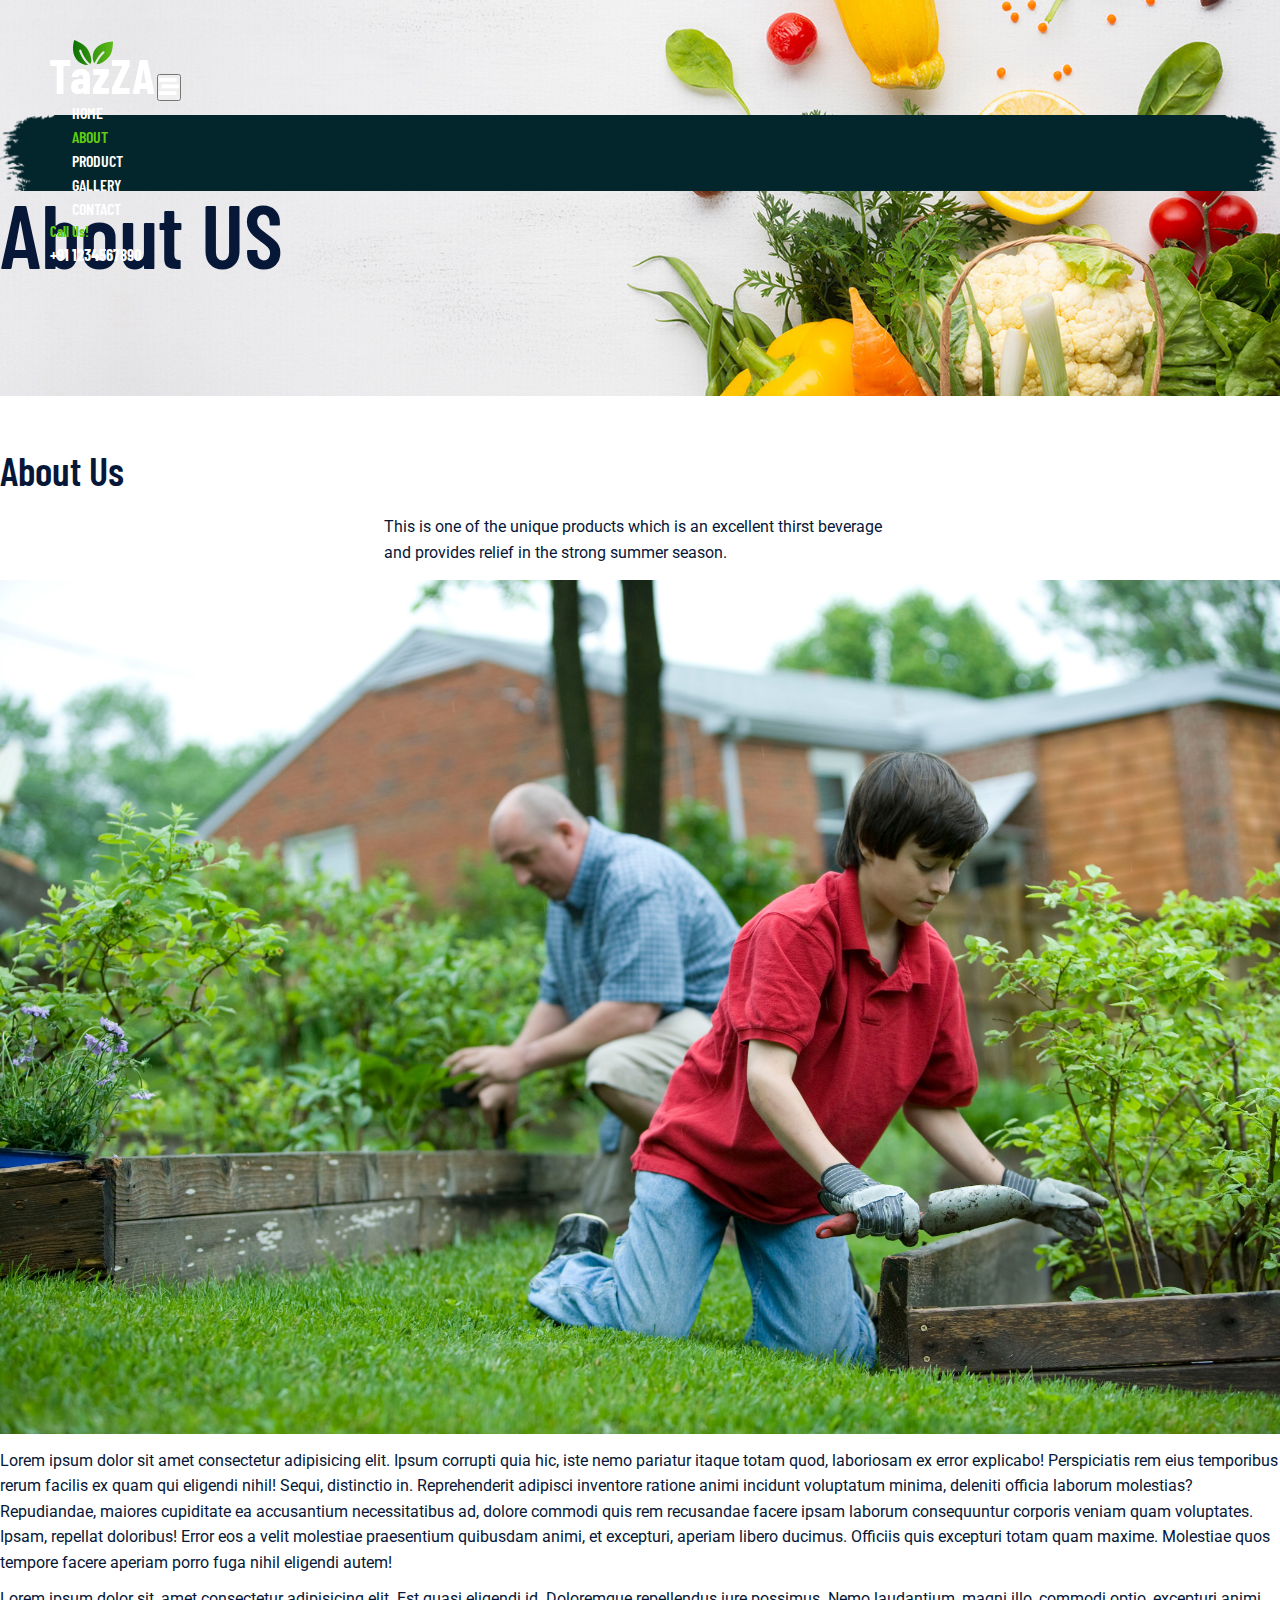
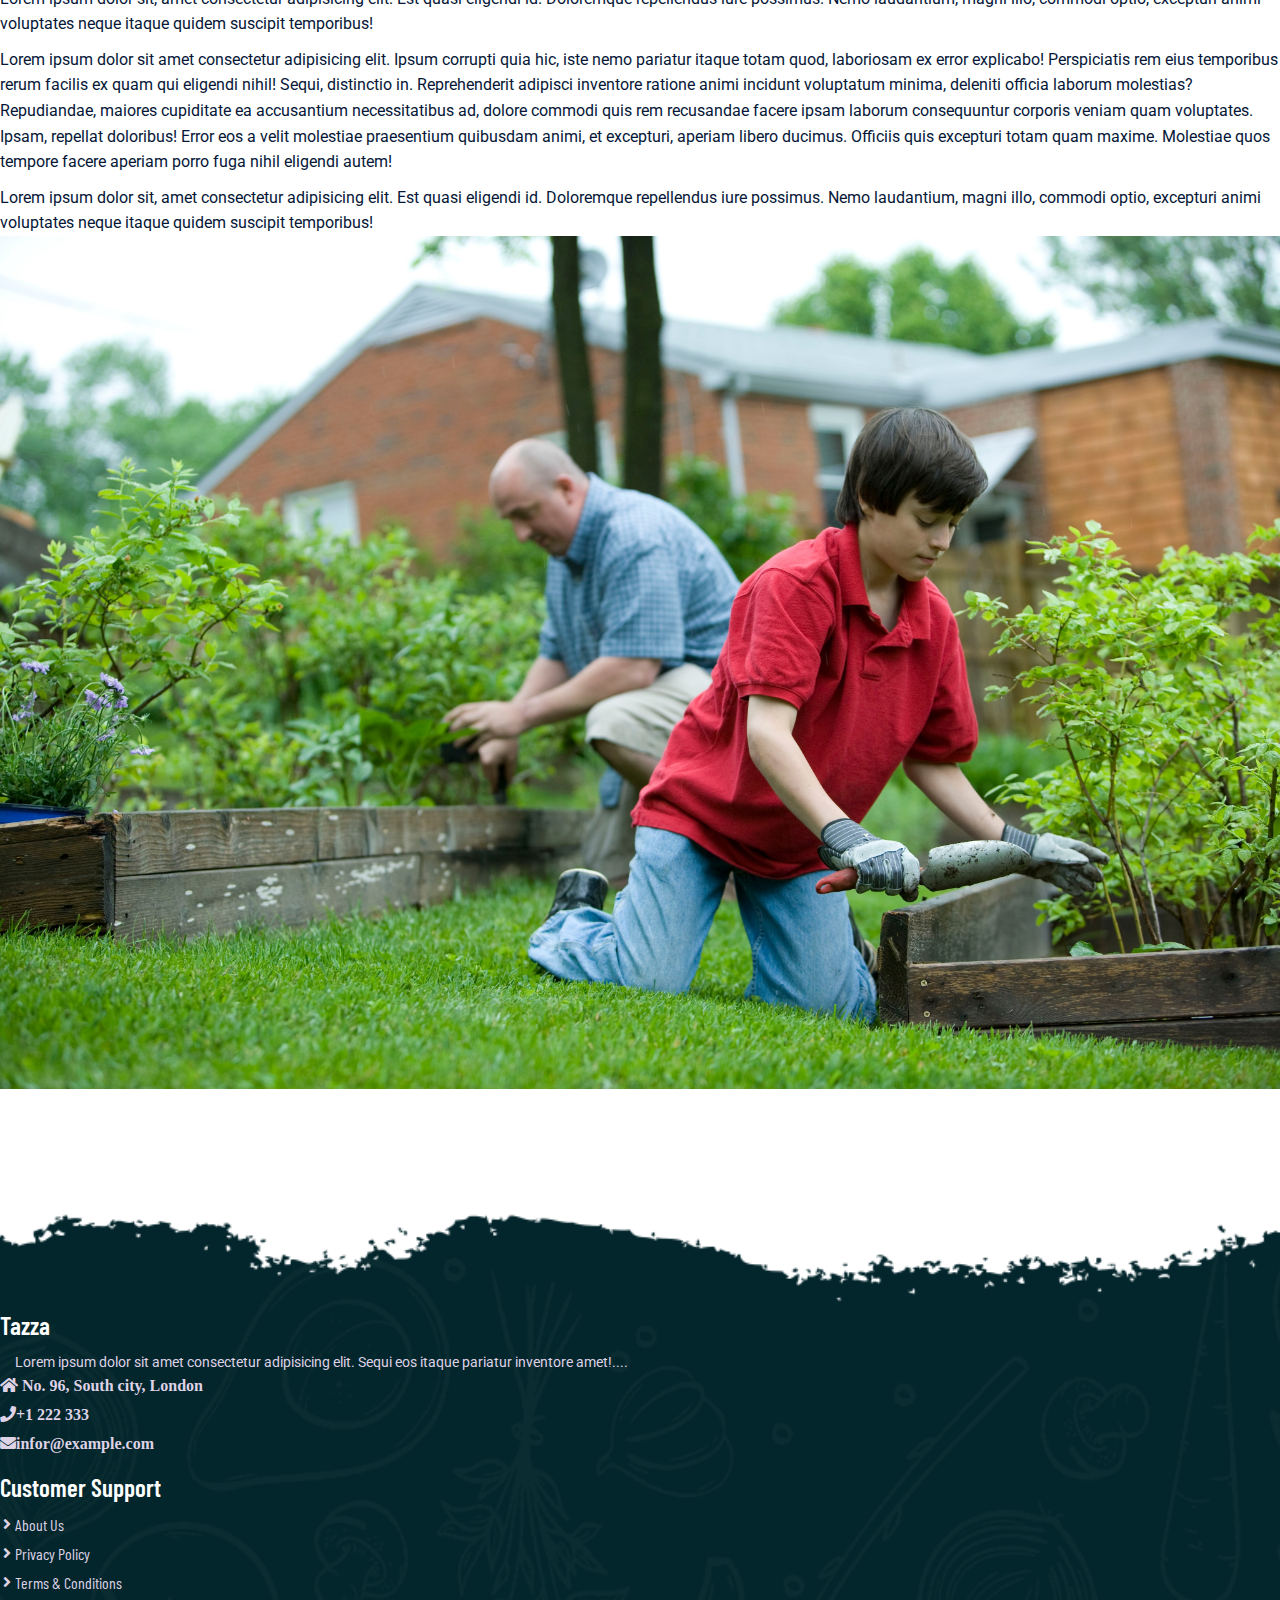
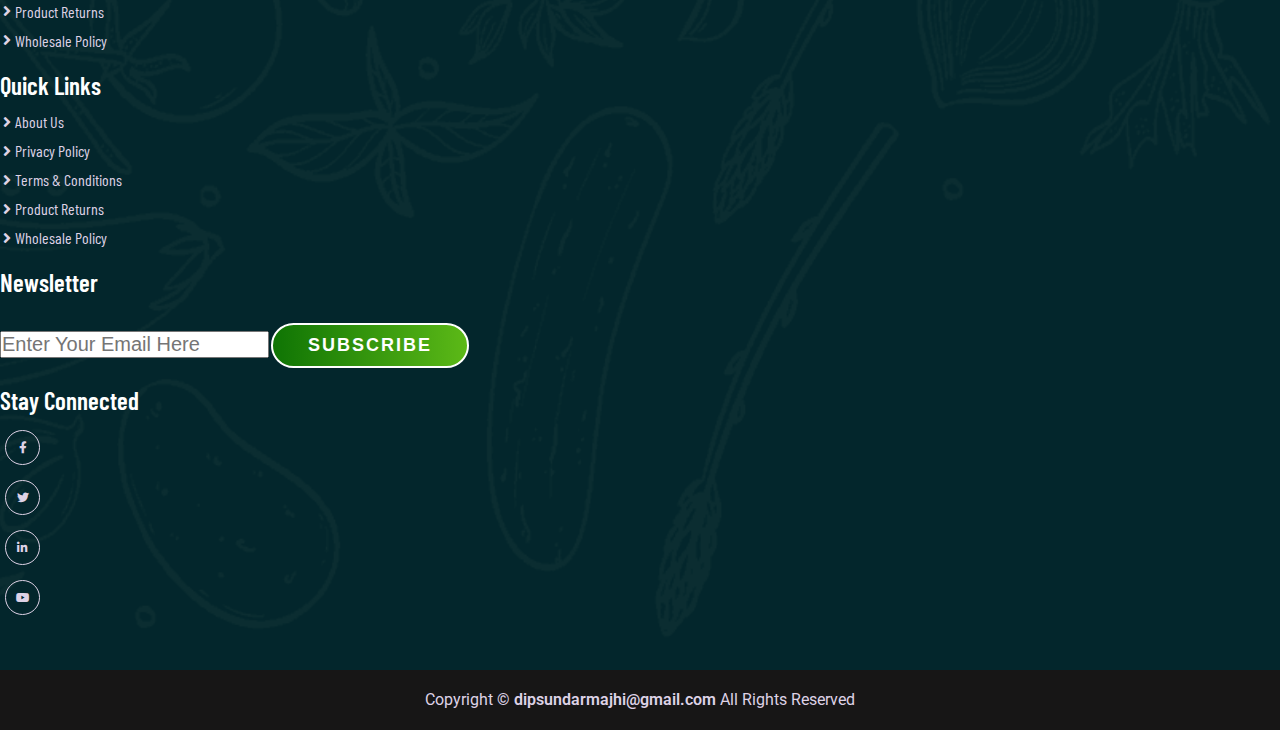
<file: about.html>
<!DOCTYPE html>
<html lang="en">

<head>
    <meta charset="UTF-8">
    <meta http-equiv="X-UA-Compatible" content="IE=edge">
    <meta name="viewport" content="width=device-width, initial-scale=1.0">
    <!-- page title  -->
    <title>Multi-Pages Website Design By Dipsundar Majhi</title>
    <!-- favicon  -->
    <link rel="apple-touch-icon" sizes="180x180" href="images/apple-touch-icon.png">
    <link rel="icon" type="image/png" sizes="32x32" href="images/favicon-32x32.png">
    <link rel="icon" type="image/png" sizes="16x16" href="images/favicon-16x16.png">
    <link rel="manifest" href="images/site.webmanifest">

    <!-- Lightbox popup  -->
    <link rel="stylesheet" href="css/lightbox.css">

    <!-- bootstrap 5 cdn  -->
    <link href="https://cdn.jsdelivr.net/npm/bootstrap@5.1.3/dist/css/bootstrap.min.css" rel="stylesheet"
        integrity="sha384-1BmE4kWBq78iYhFldvKuhfTAU6auU8tT94WrHftjDbrCEXSU1oBoqyl2QvZ6jIW3" crossorigin="anonymous">

    <!-- Font Awesome 5 cdn  -->
    <link rel="stylesheet" href="https://cdnjs.cloudflare.com/ajax/libs/font-awesome/5.15.4/css/all.min.css">

    <!-- style sheet  -->
    <link rel="stylesheet" href="css/style.css">
    <link rel="stylesheet" href="css/responsive-style.css">
</head>

<body class="about">
    <!-- Navbar seciton start  -->
    <header id="full_nav">
        <div class="header">
            <div class="container">
                <nav class="navbar navbar-expand-lg">
                    <a class="navbar-brand" href="#">
                        <img src="images/logo.png" alt="">
                    </a>
                    <button class="navbar-toggler" type="button" data-bs-toggle="collapse" data-bs-target="#navbarNav"
                        aria-controls="navbarNav" aria-expanded="false" aria-label="Toggle navigation">
                        <!-- <span class="navbar-toggler-icon"></span> -->
                        <i class="fas fa-stream navbar-toggler-icon"></i>
                    </button>
                    <div class="collapse navbar-collapse" id="navbarNav">
                        <ul class="navbar-nav mx-auto">
                            <li class="nav-item">
                                <a class="nav-link" aria-current="page" href="index.html">Home</a>
                            </li>
                            <li class="nav-item">
                                <a class="nav-link active" href="about.html">About</a>
                            </li>
                            <li class="nav-item">
                                <a class="nav-link" href="product.html">Product</a>
                            </li>
                            <li class="nav-item">
                                <a class="nav-link" href="gallery.html">gallery</a>
                            </li>
                            <li class="nav-item">
                                <a class="nav-link" href="contact.html">Contact</a>
                            </li>
                        </ul>
                        <div class="header_right">
                            <div class="text-lg-end">
                                <span>Call Us!</span>
                                <span class="phone_no">+91 1234567890</span>
                            </div>
                        </div>
                    </div>
                </nav>
            </div>
        </div>
    </header>
    <!-- Navbar seciton end  -->

    <!-- Banner section start -->
    <section class="banner_section">
        <div class="container">
            <div class="banner-content">
                <h1>About US</h1>
            </div>
        </div>
    </section>
    <!-- banner section end -->

    <!-- about section start -->
    <section class="about_section">
        <div class="container">
            <div class="row justify-content-center">
                <div class="col-12 text-center pb-5">
                    <h2 class="section-title">About Us</h2>
                    <p class="section-subtitle">This is one of the unique products which is an excellent thirst beverage and provides relief in the strong summer season.</p>
                </div>
            </div>
            <div class="row align-items-center py-5">
                <div class="col-lg-6 col-12 mb-4">
                    <img src="./images/about/about-img.jpg" class="img-fluid" alt="">
                </div>
                <div class="col-lg-6 col-12 mb-4">
                    <div class="about-content">
                        <div class="about-details"></div>
                        <p>Lorem ipsum dolor sit amet consectetur adipisicing elit. Ipsum corrupti quia hic, iste nemo pariatur itaque totam quod, laboriosam ex error explicabo! Perspiciatis rem eius temporibus rerum facilis ex quam qui eligendi nihil! Sequi, distinctio in. Reprehenderit adipisci inventore ratione animi incidunt voluptatum minima, deleniti officia laborum molestias? Repudiandae, maiores cupiditate ea accusantium necessitatibus ad, dolore commodi quis rem recusandae facere ipsam laborum consequuntur corporis veniam quam voluptates. Ipsam, repellat doloribus! Error eos a velit molestiae praesentium quibusdam animi, et excepturi, aperiam libero ducimus. Officiis quis excepturi totam quam maxime. Molestiae quos tempore facere aperiam porro fuga nihil eligendi autem!</p>
                        <p>Lorem ipsum dolor sit, amet consectetur adipisicing elit. Est quasi eligendi id. Doloremque repellendus iure possimus. Nemo laudantium, magni illo, commodi optio, excepturi animi voluptates neque itaque quidem suscipit temporibus!</p>
                    </div>
                </div>
            </div>
            <div class="row align-items-center py-5">
                <div class="col-lg-6 col-12 mb-4 order-2 order-lg-1">
                    <div class="about-content">
                        <div class="about-details"></div>
                        <p>Lorem ipsum dolor sit amet consectetur adipisicing elit. Ipsum corrupti quia hic, iste nemo pariatur itaque totam quod, laboriosam ex error explicabo! Perspiciatis rem eius temporibus rerum facilis ex quam qui eligendi nihil! Sequi, distinctio in. Reprehenderit adipisci inventore ratione animi incidunt voluptatum minima, deleniti officia laborum molestias? Repudiandae, maiores cupiditate ea accusantium necessitatibus ad, dolore commodi quis rem recusandae facere ipsam laborum consequuntur corporis veniam quam voluptates. Ipsam, repellat doloribus! Error eos a velit molestiae praesentium quibusdam animi, et excepturi, aperiam libero ducimus. Officiis quis excepturi totam quam maxime. Molestiae quos tempore facere aperiam porro fuga nihil eligendi autem!</p>
                        <p>Lorem ipsum dolor sit, amet consectetur adipisicing elit. Est quasi eligendi id. Doloremque repellendus iure possimus. Nemo laudantium, magni illo, commodi optio, excepturi animi voluptates neque itaque quidem suscipit temporibus!</p>
                    </div>
                </div>
                <div class="col-lg-6 col-12 mb-4 order-1 order-lg-2">
                    <img src="./images/about/about-img.jpg" class="img-fluid" alt="">
                </div>
            </div>
        </div>
    </section>
    <!-- about section end -->

    <!-- Footer section start  -->
    <section class="footer_wrapper mt-3 mb-md-0">
        <div class="container px-5 px-lg-0">
            <div class="row">
                <div class="col-lg-3 col-sm-6 mb-5 mb-lg-0">
                    <h5>Tazza</h5>
                    <p class="mb-4 ps-0 company-details">Lorem ipsum dolor sit amet consectetur adipisicing elit. Sequi eos itaque pariatur inventore amet!....</p>
                    <div class="contact-info">
                        <ul class="list-unstyled">
                            <li><a href="#"><i class="fa fa-home me-3"> No. 96, South city, London</i></a></li>
                            <li><a href="#"><i class="fa fa-phone me-3">+1 222 333</i></a></li>
                            <li><a href="#"><i class="fa fa-envelope me-3">infor@example.com</i></a></li>
                        </ul>
                    </div>
                </div>
                <div class="col-lg-3 col-sm-6 mb-5 mb-lg-0">
                    <h5>Customer Support</h5>
                    <ul class="link-widget p-0">
                        <li><a href="#">About Us</a></li>
                        <li><a href="#">Privacy Policy</a></li>
                        <li><a href="#">Terms & Conditions</a></li>
                        <li><a href="#">Product Returns</a></li>
                        <li><a href="#">Wholesale Policy</a></li>
                    </ul>
                </div>
                <div class="col-lg-3 col-sm-6 mb-5 mb-lg-0">
                    <h5>Quick Links</h5>
                    <ul class="link-widget p-0">
                        <li><a href="#">About Us</a></li>
                        <li><a href="#">Privacy Policy</a></li>
                        <li><a href="#">Terms & Conditions</a></li>
                        <li><a href="#">Product Returns</a></li>
                        <li><a href="#">Wholesale Policy</a></li>
                    </ul>
                </div>

                <div class="col-lg-3 col-sm-6 mb-5 mb-lg-0">
                    <h5>Newsletter</h5>
                    <div class="form-group mb-4">
                        <input type="email" name="" id="" class="form-control bg-transparent" placeholder="Enter Your Email Here">
                        <button type="submit" class="btn main-btn">Subscribe</button>
                        <h5>Stay Connected</h5>
                        <ul class="social-network d-flex align-items-center p-0">
                            <li><a href="#"><i class="fab fa-facebook-f"></i></a></li>
                            <li><a href="#"><i class="fab fa-twitter"></i></a></li>
                            <li><a href="#"><i class="fab fa-linkedin-in"></i></a></li>
                            <li><a href="#"><i class="fab fa-youtube"></i></a></li>
                        </ul>
                    </div>
                </div>

            </div>
        </div>
        <div class="container-fluid copyright-section">
            <p>Copyright <a href="#">&copy; dipsundarmajhi@gmail.com</a> All Rights Reserved</p>
        </div>
    </section>
    <!-- Footer section end  -->

    

    <!-- jQuery  -->
    <script src="https://code.jquery.com/jquery-3.6.0.min.js"></script>
    <!-- lightbox js script  -->
    <script src="js/lightbox.js"></script>
    <!-- bootstrap bundle script cdn  -->
    <!-- <script src="https://cdn.jsdelivr.net/npm/bootstrap@5.1.3/dist/js/bootstrap.bundle.min.js"
        integrity="sha384-ka7Sk0Gln4gmtz2MlQnikT1wXgYsOg+OMhuP+IlRH9sENBO0LRn5q+8nbTov4+1p"
        crossorigin="anonymous"></script> -->
        <script src="https://cdn.jsdelivr.net/npm/@popperjs/core@2.10.2/dist/umd/popper.min.js"
        integrity="sha384-7+zCNj/IqJ95wo16oMtfsKbZ9ccEh31eOz1HGyDuCQ6wgnyJNSYdrPa03rtR1zdB"
        crossorigin="anonymous"></script>
    <script src="https://cdn.jsdelivr.net/npm/bootstrap@5.1.3/dist/js/bootstrap.min.js"
        integrity="sha384-QJHtvGhmr9XOIpI6YVutG+2QOK9T+ZnN4kzFN1RtK3zEFEIsxhlmWl5/YESvpZ13"
        crossorigin="anonymous"></script>
    <!-- custom js script  -->
    <script src="js/main.js"></script>
</body>

</html>
</file>
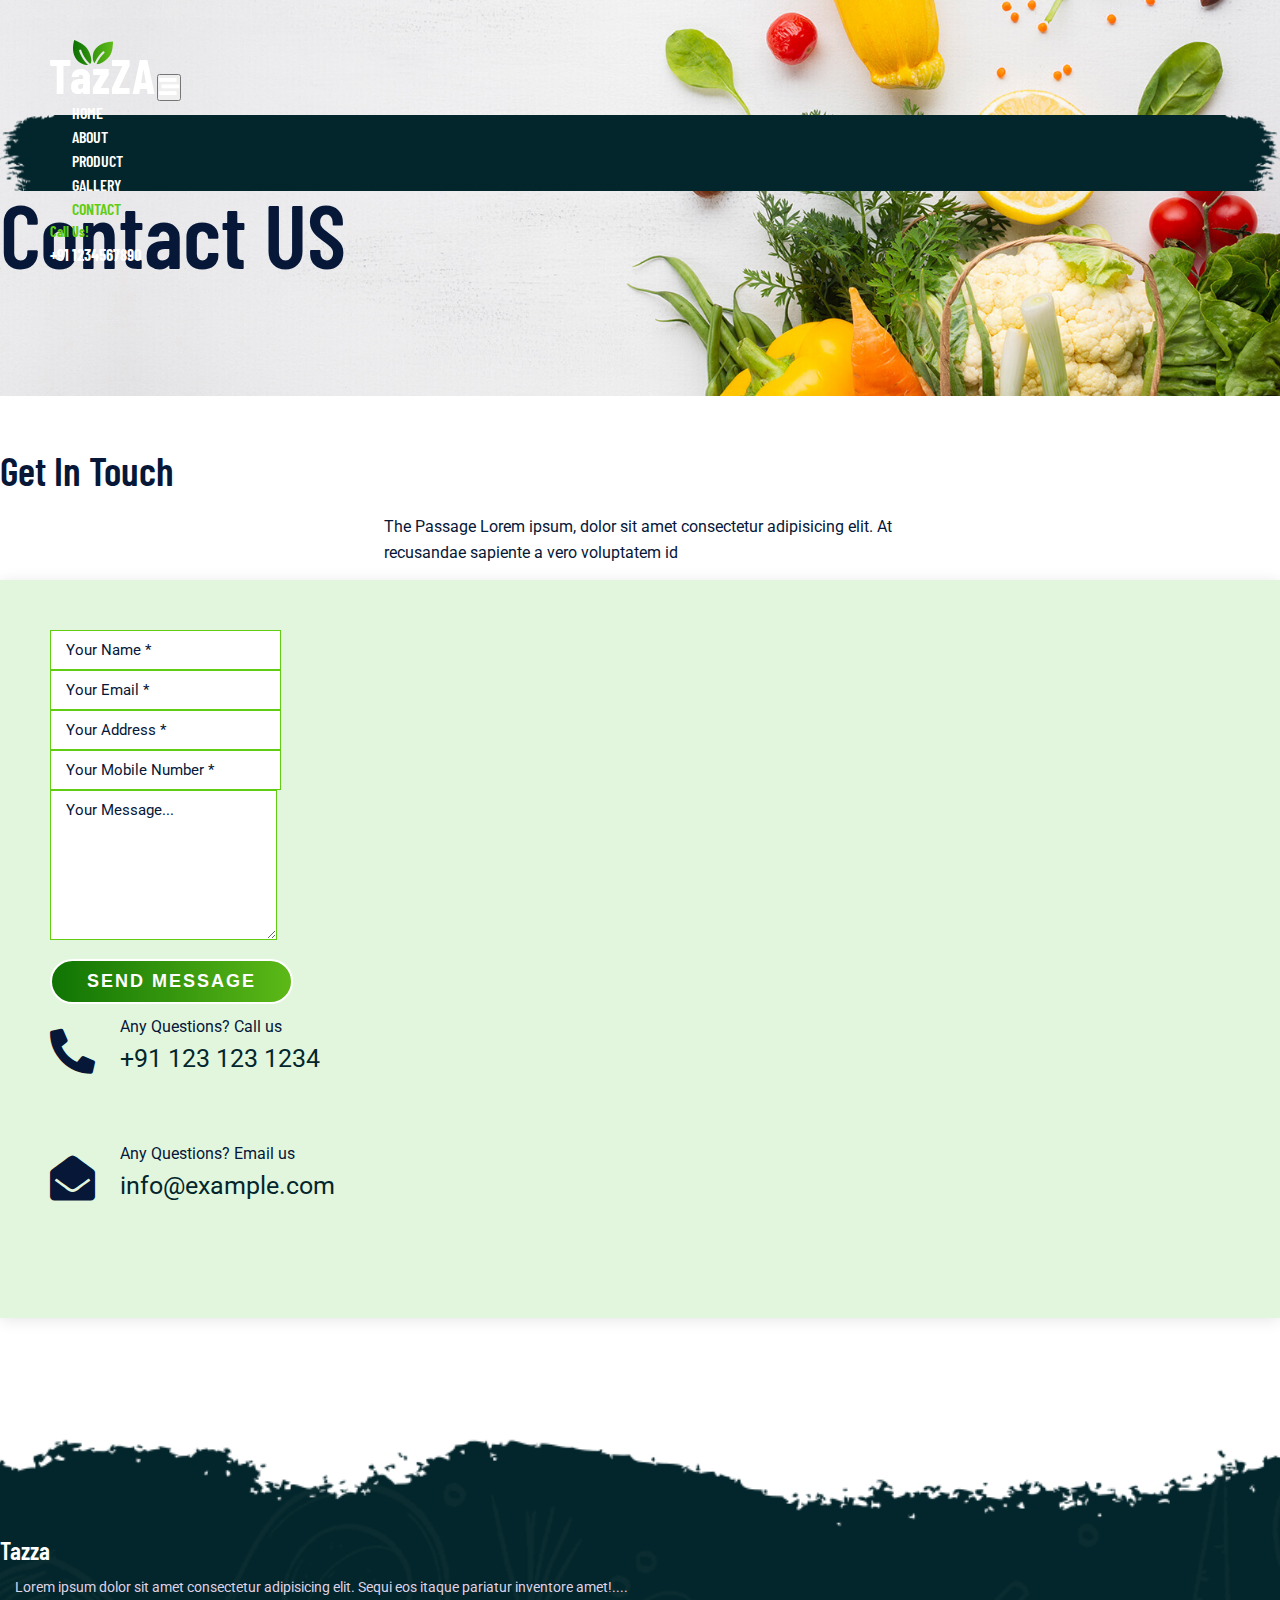
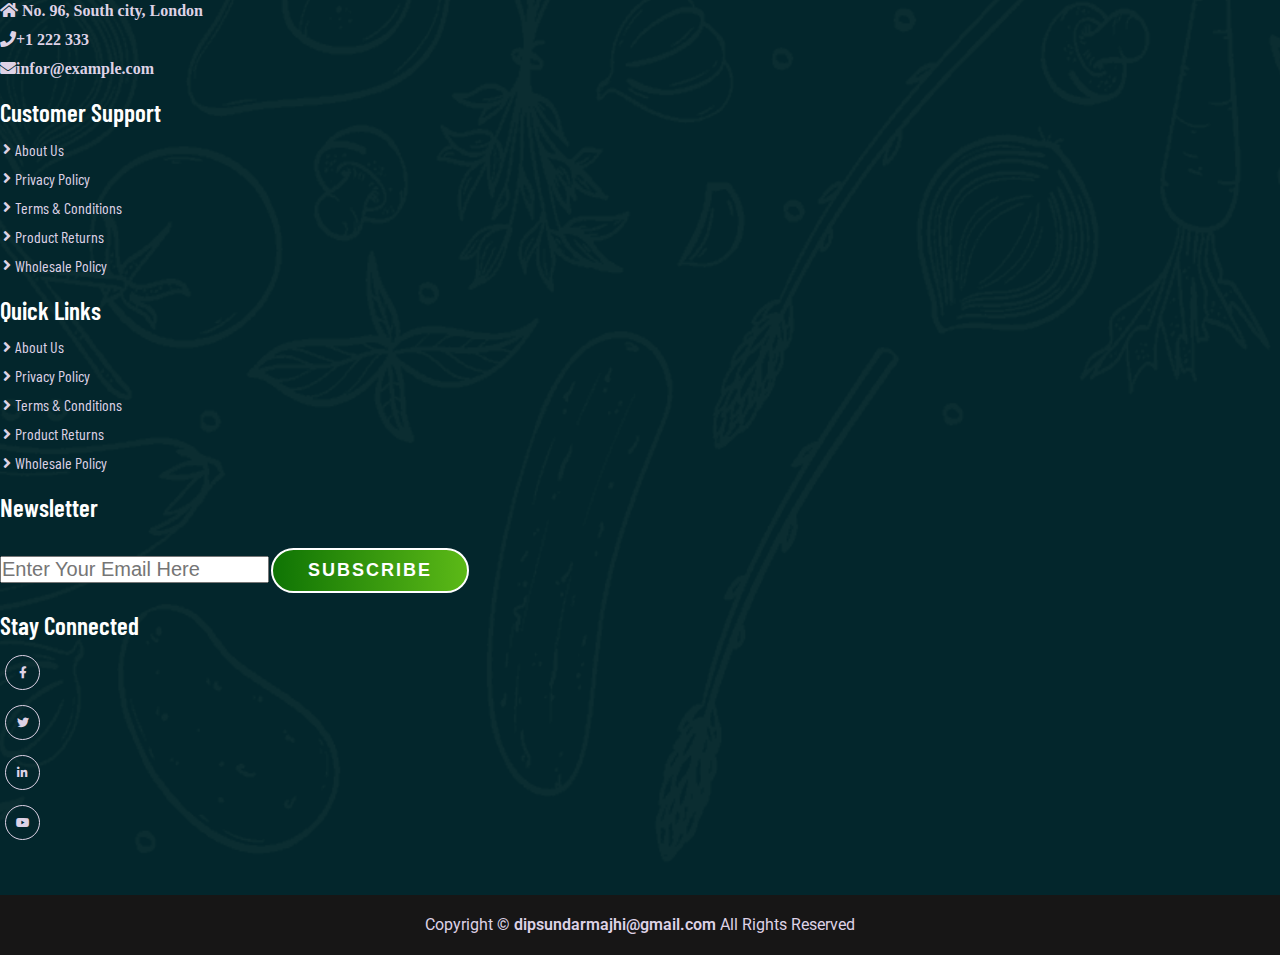
<file: contact.html>
<!DOCTYPE html>
<html lang="en">

<head>
    <meta charset="UTF-8">
    <meta http-equiv="X-UA-Compatible" content="IE=edge">
    <meta name="viewport" content="width=device-width, initial-scale=1.0">
    <!-- page title  -->
    <title>Multi-Pages Website Design By Dipsundar Majhi</title>
    <!-- favicon  -->
    <link rel="apple-touch-icon" sizes="180x180" href="images/apple-touch-icon.png">
    <link rel="icon" type="image/png" sizes="32x32" href="images/favicon-32x32.png">
    <link rel="icon" type="image/png" sizes="16x16" href="images/favicon-16x16.png">
    <link rel="manifest" href="images/site.webmanifest">

    <!-- Lightbox popup  -->
    <link rel="stylesheet" href="css/lightbox.css">

    <!-- bootstrap 5 cdn  -->
    <link href="https://cdn.jsdelivr.net/npm/bootstrap@5.1.3/dist/css/bootstrap.min.css" rel="stylesheet"
        integrity="sha384-1BmE4kWBq78iYhFldvKuhfTAU6auU8tT94WrHftjDbrCEXSU1oBoqyl2QvZ6jIW3" crossorigin="anonymous">

    <!-- Font Awesome 5 cdn  -->
    <link rel="stylesheet" href="https://cdnjs.cloudflare.com/ajax/libs/font-awesome/5.15.4/css/all.min.css">

    <!-- style sheet  -->
    <link rel="stylesheet" href="css/style.css">
    <link rel="stylesheet" href="css/responsive-style.css">
</head>

<body class="contact">
    <!-- Navbar seciton start  -->
    <header id="full_nav">
        <div class="header">
            <div class="container">
                <nav class="navbar navbar-expand-lg">
                    <a class="navbar-brand" href="#">
                        <img src="images/logo.png" alt="">
                    </a>
                    <button class="navbar-toggler" type="button" data-bs-toggle="collapse" data-bs-target="#navbarNav"
                        aria-controls="navbarNav" aria-expanded="false" aria-label="Toggle navigation">
                        <!-- <span class="navbar-toggler-icon"></span> -->
                        <i class="fas fa-stream navbar-toggler-icon"></i>
                    </button>
                    <div class="collapse navbar-collapse" id="navbarNav">
                        <ul class="navbar-nav mx-auto">
                            <li class="nav-item">
                                <a class="nav-link" aria-current="page" href="index.html">Home</a>
                            </li>
                            <li class="nav-item">
                                <a class="nav-link" href="about.html">About</a>
                            </li>
                            <li class="nav-item">
                                <a class="nav-link" href="product.html">Product</a>
                            </li>
                            <li class="nav-item">
                                <a class="nav-link" href="gallery.html">gallery</a>
                            </li>
                            <li class="nav-item">
                                <a class="nav-link active" href="contact.html">Contact</a>
                            </li>
                        </ul>
                        <div class="header_right">
                            <div class="text-lg-end">
                                <span>Call Us!</span>
                                <span class="phone_no">+91 1234567890</span>
                            </div>
                        </div>
                    </div>
                </nav>
            </div>
        </div>
    </header>
    <!-- Navbar seciton end  -->

    <!-- Banner section start -->
    <section class="banner_section">
        <div class="container">
            <div class="banner-content">
                <h1>Contact US</h1>
            </div>
        </div>
    </section>
    <!-- banner section end -->

    <!-- contact section start  -->
    <section class="contact_section">
        <div class="container">
            <div class="row justify-content-center">
                <div class="col-12 text-center pb-5">
                    <h2 class="section-title">Get In Touch</h2>
                    <p class="section-subtitle">The Passage Lorem ipsum, dolor sit amet consectetur adipisicing elit. At
                        recusandae sapiente a vero voluptatem id </p>
                </div>
                <div class="col-12 contact-form">
                    <div class="row">
                        <div class="col-lg-7 mb-5">
                            <div class="row g-3">
                                <div class="col-md-6 mb-4">
                                    <input type="text" name="" class="form-control" placeholder="Your Name *" id=""
                                        required>
                                </div>
                                <div class="col-md-6 mb-4">
                                    <input type="email" name="" class="form-control" placeholder="Your Email *" id=""
                                        required>
                                </div>
                                <div class="col-md-6 mb-4">
                                    <input type="text" name="" class="form-control" placeholder="Your Address *" id=""
                                        required>
                                </div>
                                <div class="col-md-6 mb-4">
                                    <input type="number" name="" class="form-control" placeholder="Your Mobile Number *"
                                        id="" required>
                                </div>
                                <div class="col-12 mb-4">
                                    <textarea name="" class="form-control" id="" placeholder="Your Message..."></textarea>
                                </div>
                                <div class="col-12 mb-4">
                                    <button type="submit" class="btn main-btn">Send Message</button>
                                </div>
                            </div>
                        </div>
                        <div class="col-lg-5 mb-5">
                            <div class="content-box ms-sm-5">
                                <ul class="info-box clearfix">
                                    <li>
                                        <i class="fas fa-phone-alt"></i>
                                        <p>Any Questions? Call us</p>
                                        <div>
                                            <a href="#">+91 123 123 1234</a>
                                        </div>
                                    </li>
                                    <li>
                                        <i class="fas fa-envelope-open"></i>
                                        <p>Any Questions? Email us</p>
                                        <div>
                                            <a href="#">info@example.com</a>
                                        </div>
                                    </li>
                                </ul>
                            </div>
                        </div>
                    </div>
                </div>
            </div>
        </div>
    </section>
    <!-- contact section end  -->

    <!-- Footer section start  -->
    <section class="footer_wrapper mt-3 mb-md-0">
        <div class="container px-5 px-lg-0">
            <div class="row">
                <div class="col-lg-3 col-sm-6 mb-5 mb-lg-0">
                    <h5>Tazza</h5>
                    <p class="mb-4 ps-0 company-details">Lorem ipsum dolor sit amet consectetur adipisicing elit. Sequi
                        eos itaque pariatur inventore amet!....</p>
                    <div class="contact-info">
                        <ul class="list-unstyled">
                            <li><a href="#"><i class="fa fa-home me-3"> No. 96, South city, London</i></a></li>
                            <li><a href="#"><i class="fa fa-phone me-3">+1 222 333</i></a></li>
                            <li><a href="#"><i class="fa fa-envelope me-3">infor@example.com</i></a></li>
                        </ul>
                    </div>
                </div>
                <div class="col-lg-3 col-sm-6 mb-5 mb-lg-0">
                    <h5>Customer Support</h5>
                    <ul class="link-widget p-0">
                        <li><a href="#">About Us</a></li>
                        <li><a href="#">Privacy Policy</a></li>
                        <li><a href="#">Terms & Conditions</a></li>
                        <li><a href="#">Product Returns</a></li>
                        <li><a href="#">Wholesale Policy</a></li>
                    </ul>
                </div>
                <div class="col-lg-3 col-sm-6 mb-5 mb-lg-0">
                    <h5>Quick Links</h5>
                    <ul class="link-widget p-0">
                        <li><a href="#">About Us</a></li>
                        <li><a href="#">Privacy Policy</a></li>
                        <li><a href="#">Terms & Conditions</a></li>
                        <li><a href="#">Product Returns</a></li>
                        <li><a href="#">Wholesale Policy</a></li>
                    </ul>
                </div>

                <div class="col-lg-3 col-sm-6 mb-5 mb-lg-0">
                    <h5>Newsletter</h5>
                    <div class="form-group mb-4">
                        <input type="email" name="" id="" class="form-control bg-transparent"
                            placeholder="Enter Your Email Here">
                        <button type="submit" class="btn main-btn">Subscribe</button>
                        <h5>Stay Connected</h5>
                        <ul class="social-network d-flex align-items-center p-0">
                            <li><a href="#"><i class="fab fa-facebook-f"></i></a></li>
                            <li><a href="#"><i class="fab fa-twitter"></i></a></li>
                            <li><a href="#"><i class="fab fa-linkedin-in"></i></a></li>
                            <li><a href="#"><i class="fab fa-youtube"></i></a></li>
                        </ul>
                    </div>
                </div>

            </div>
        </div>
        <div class="container-fluid copyright-section">
            <p>Copyright <a href="#">&copy; dipsundarmajhi@gmail.com</a> All Rights Reserved</p>
        </div>
    </section>
    <!-- Footer section end  -->



    <!-- jQuery  -->
    <script src="https://code.jquery.com/jquery-3.6.0.min.js"></script>
    <!-- lightbox js script  -->
    <script src="js/lightbox.js"></script>
    <!-- bootstrap bundle script cdn  -->
    <!-- <script src="https://cdn.jsdelivr.net/npm/bootstrap@5.1.3/dist/js/bootstrap.bundle.min.js"
        integrity="sha384-ka7Sk0Gln4gmtz2MlQnikT1wXgYsOg+OMhuP+IlRH9sENBO0LRn5q+8nbTov4+1p"
        crossorigin="anonymous"></script> -->
    <script src="https://cdn.jsdelivr.net/npm/@popperjs/core@2.10.2/dist/umd/popper.min.js"
        integrity="sha384-7+zCNj/IqJ95wo16oMtfsKbZ9ccEh31eOz1HGyDuCQ6wgnyJNSYdrPa03rtR1zdB"
        crossorigin="anonymous"></script>
    <script src="https://cdn.jsdelivr.net/npm/bootstrap@5.1.3/dist/js/bootstrap.min.js"
        integrity="sha384-QJHtvGhmr9XOIpI6YVutG+2QOK9T+ZnN4kzFN1RtK3zEFEIsxhlmWl5/YESvpZ13"
        crossorigin="anonymous"></script>
    <!-- custom js script  -->
    <script src="js/main.js"></script>
</body>

</html>
</file>
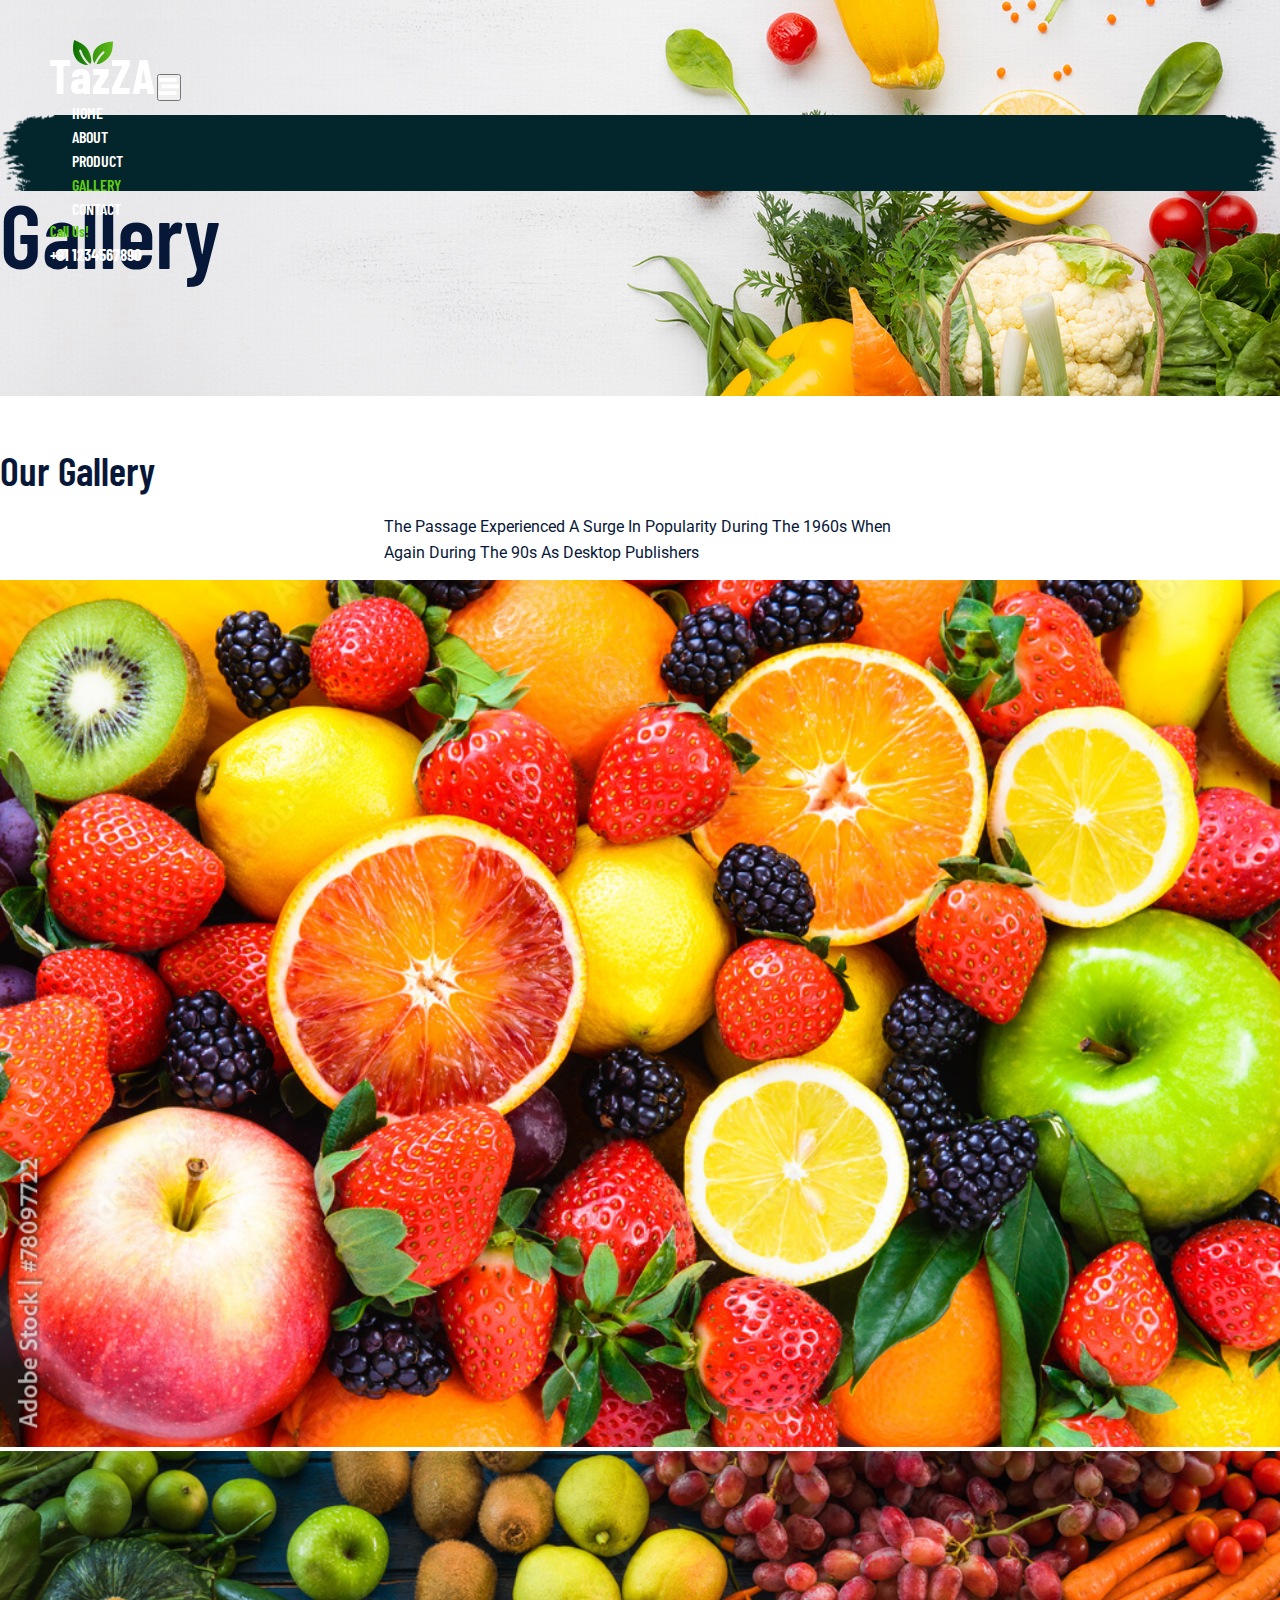
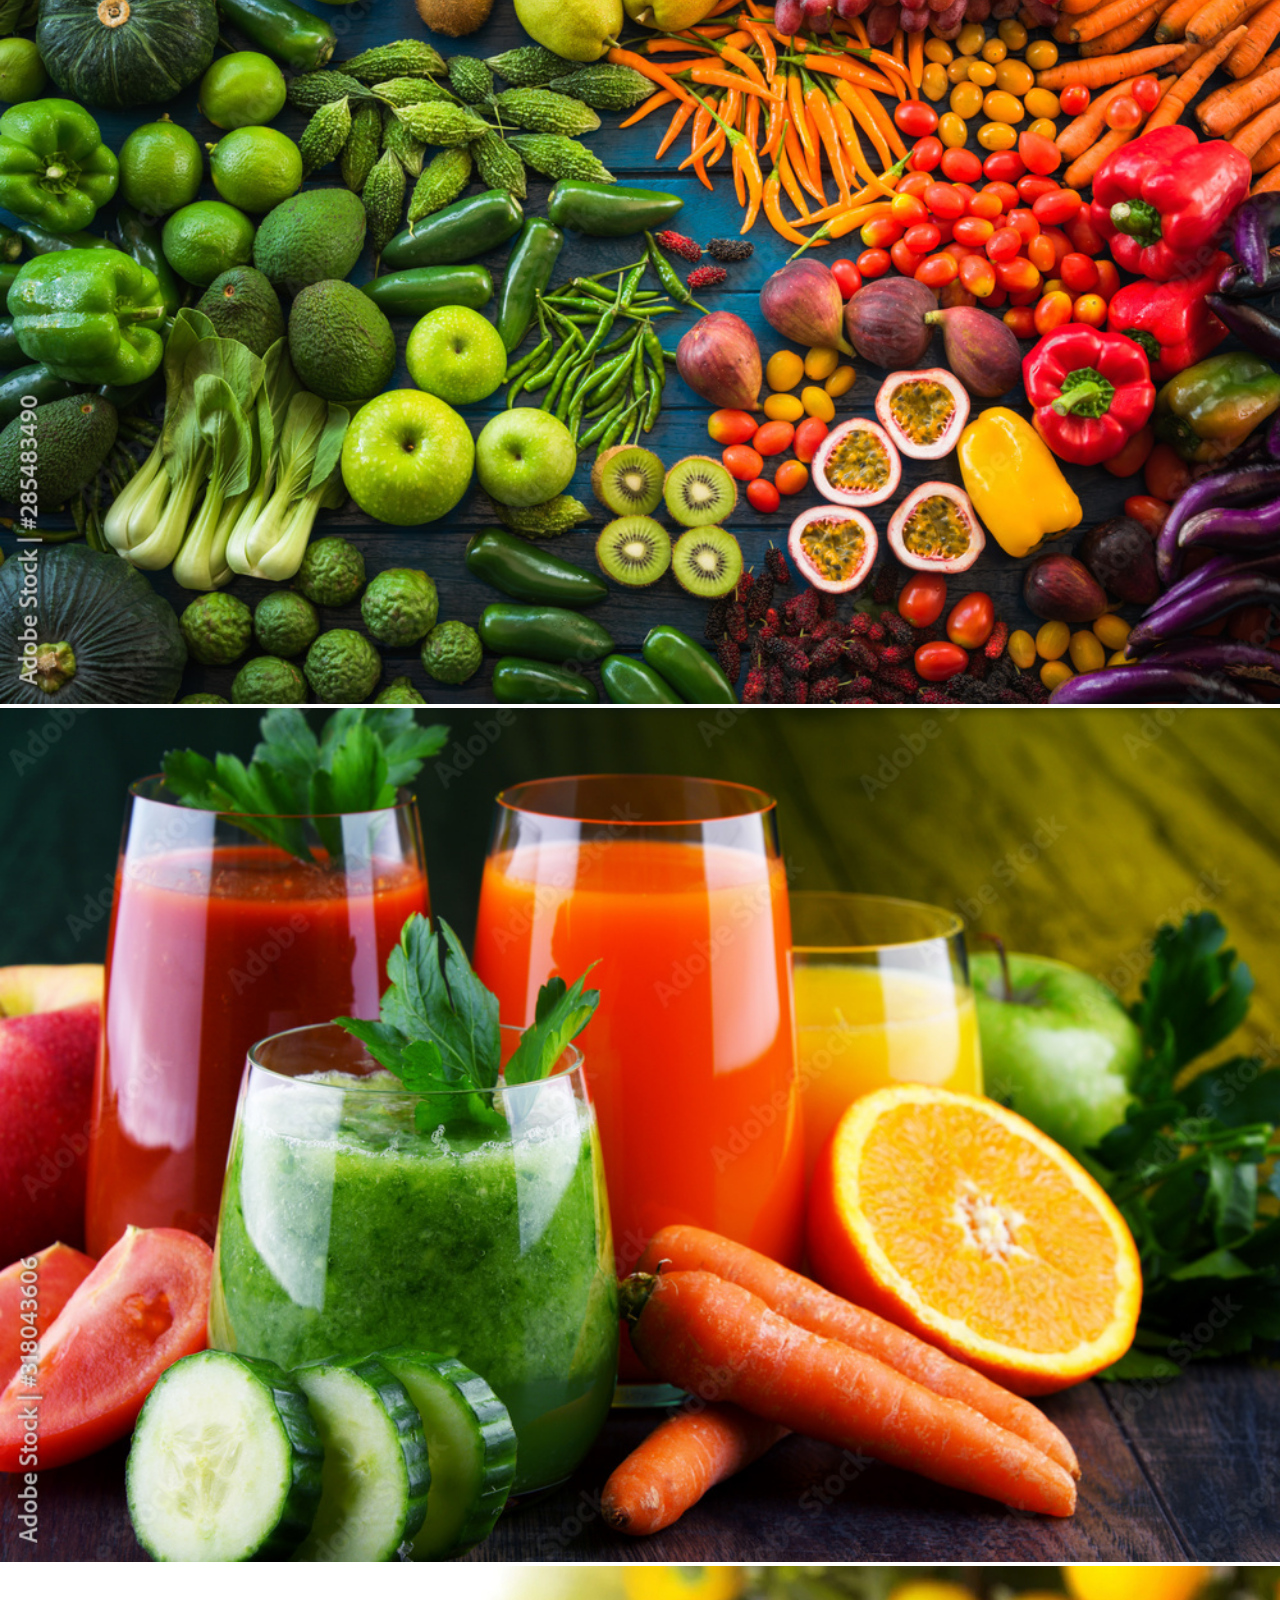
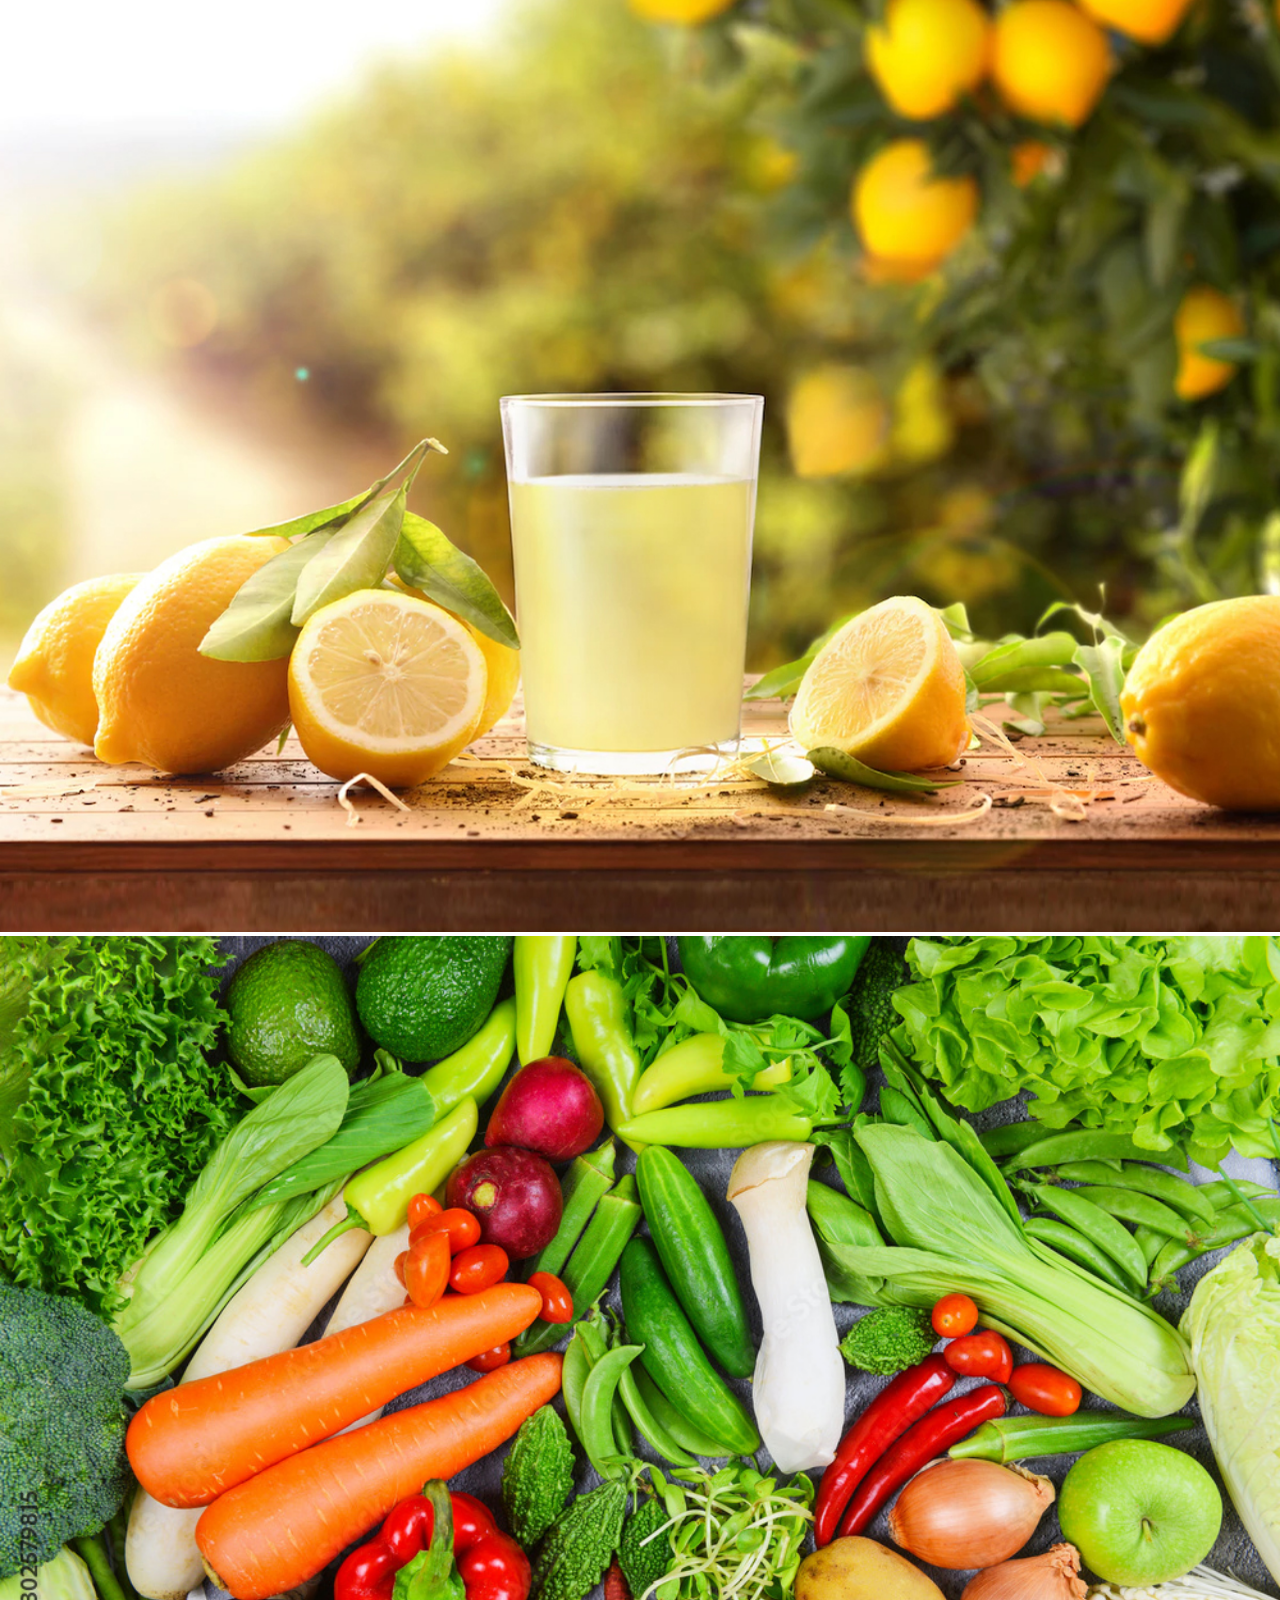
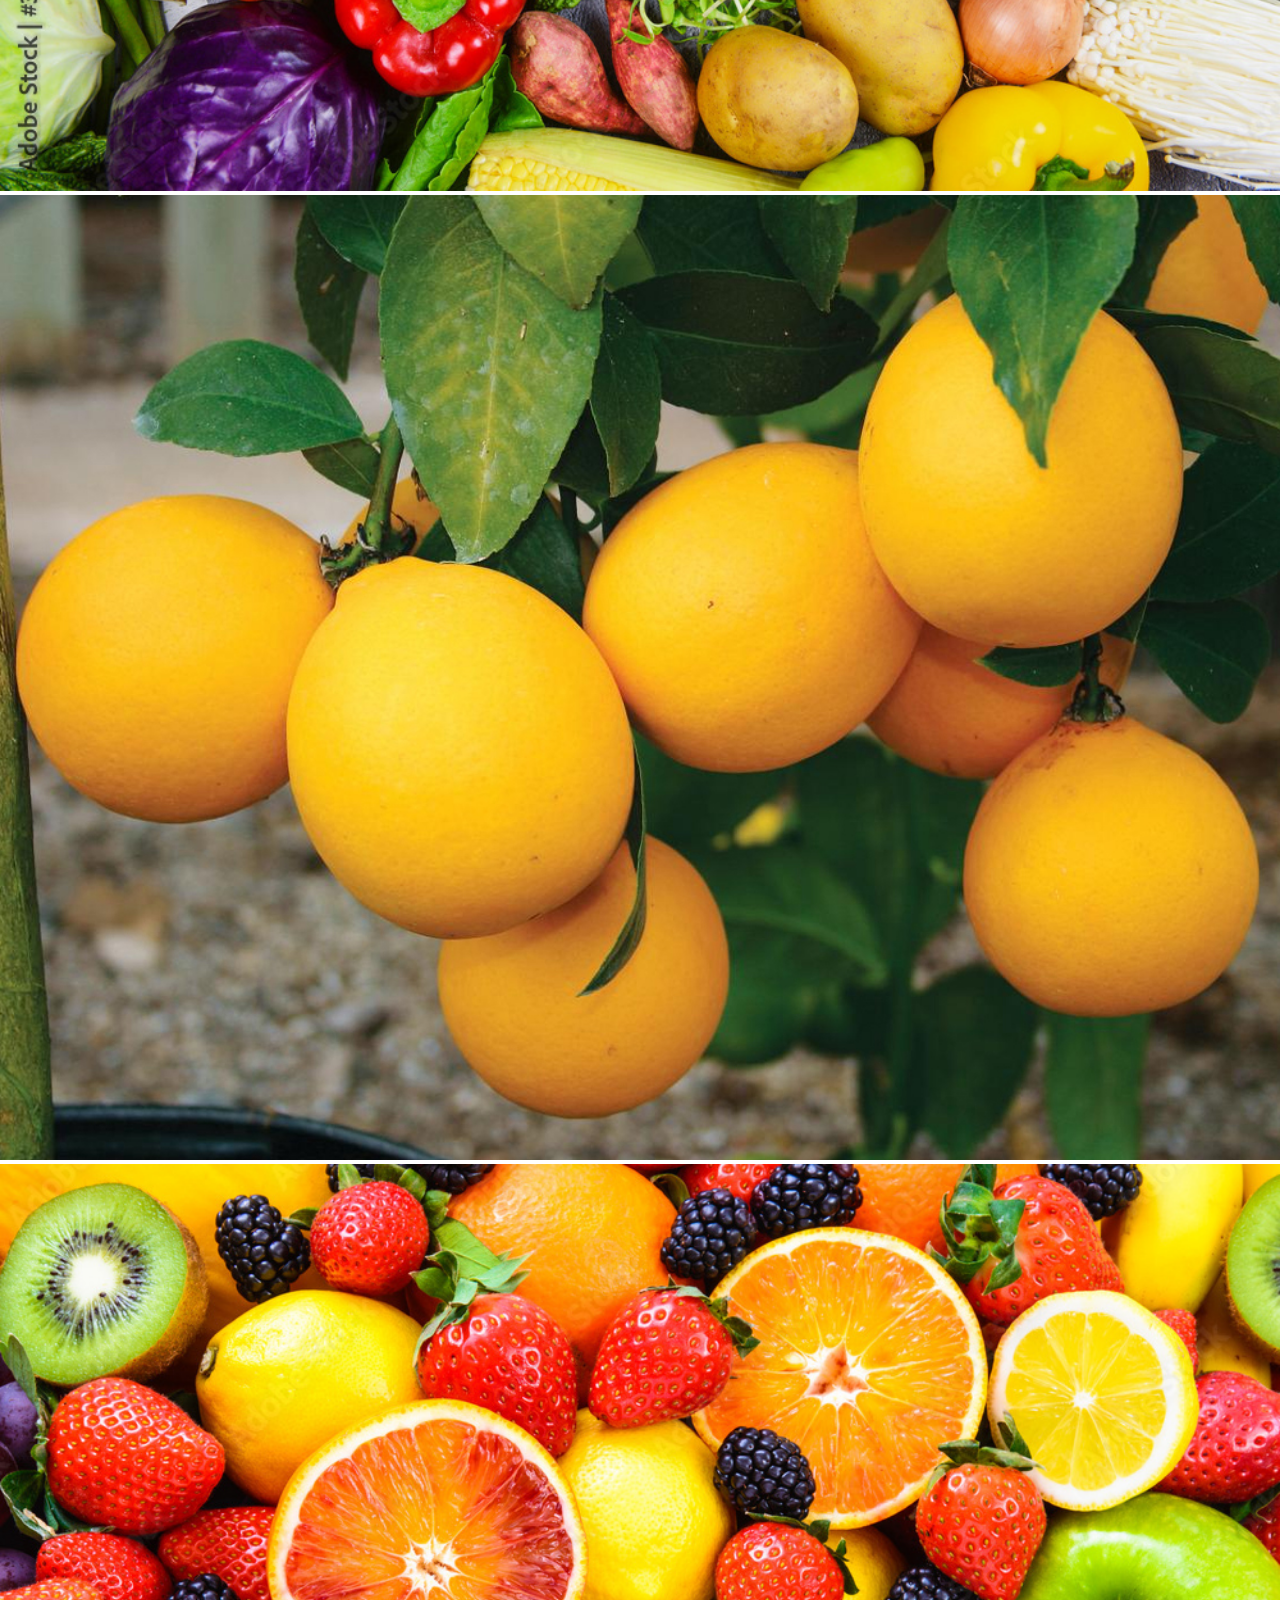
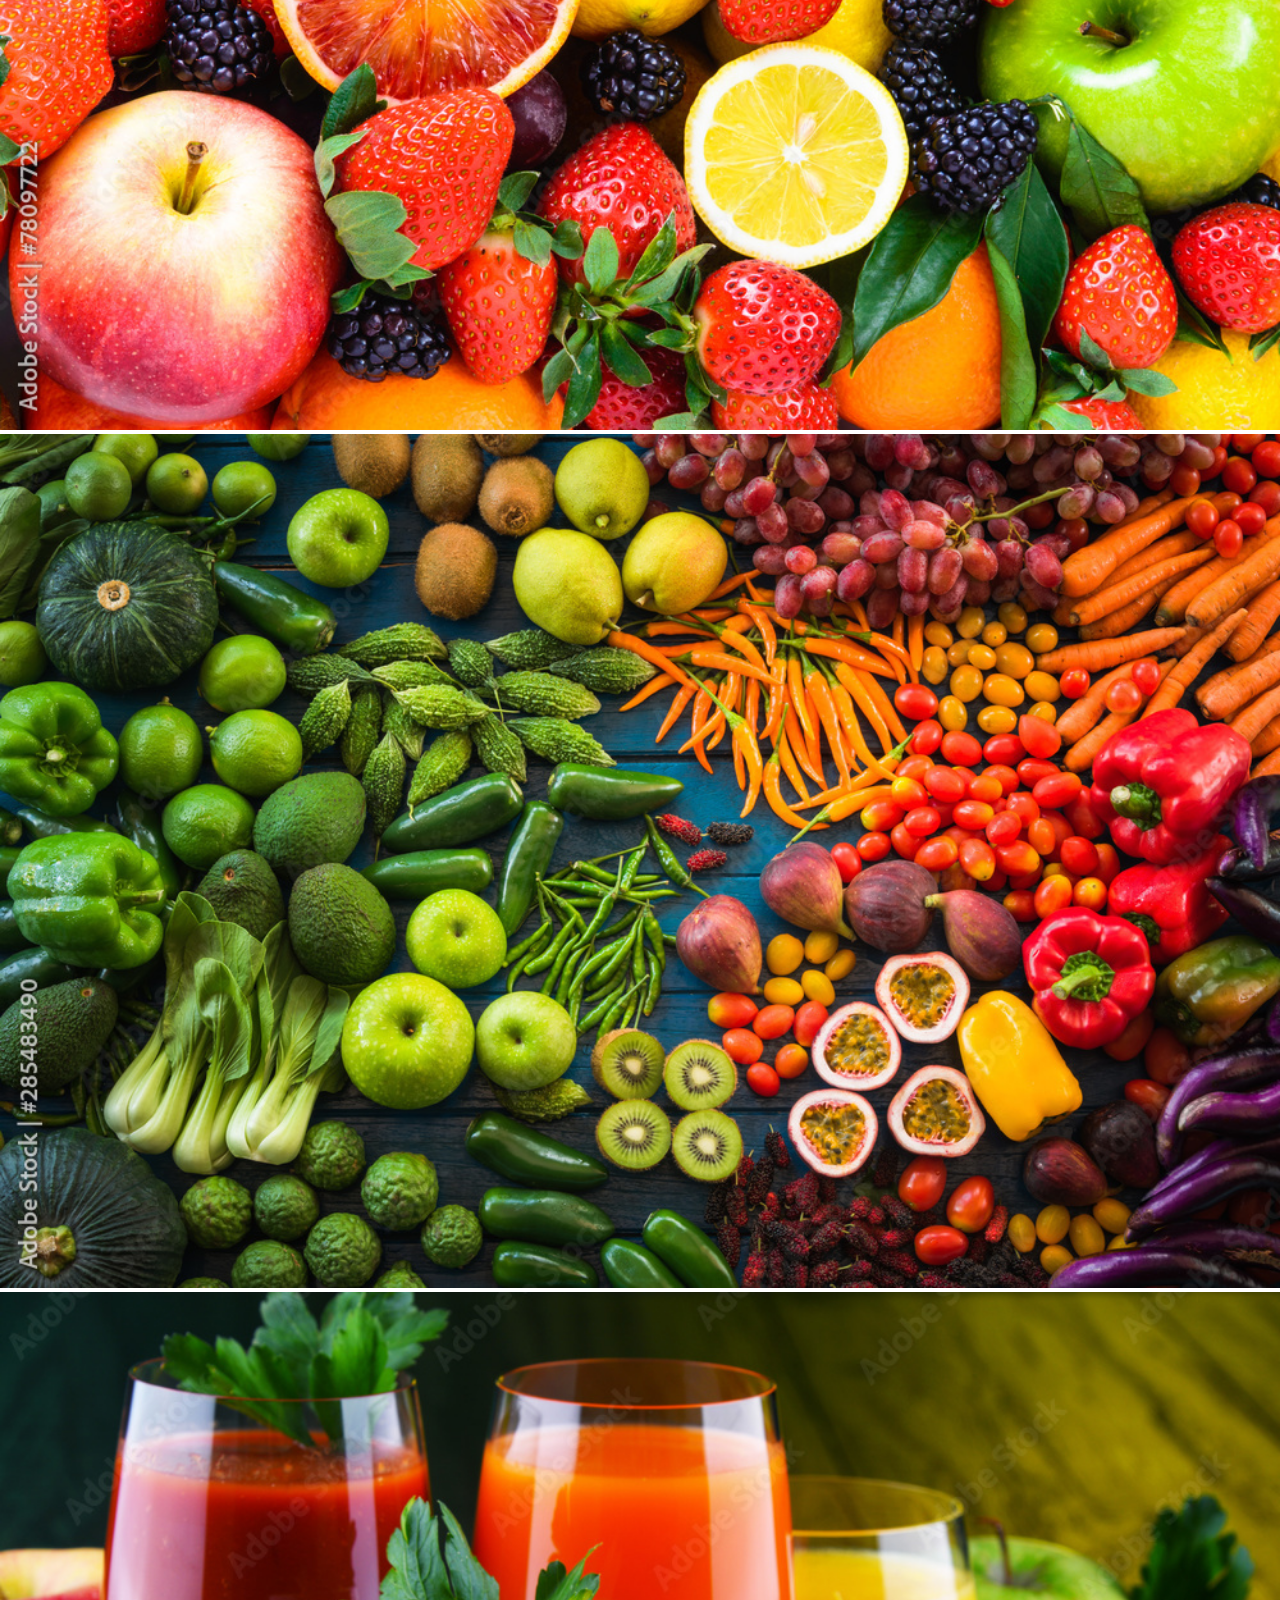
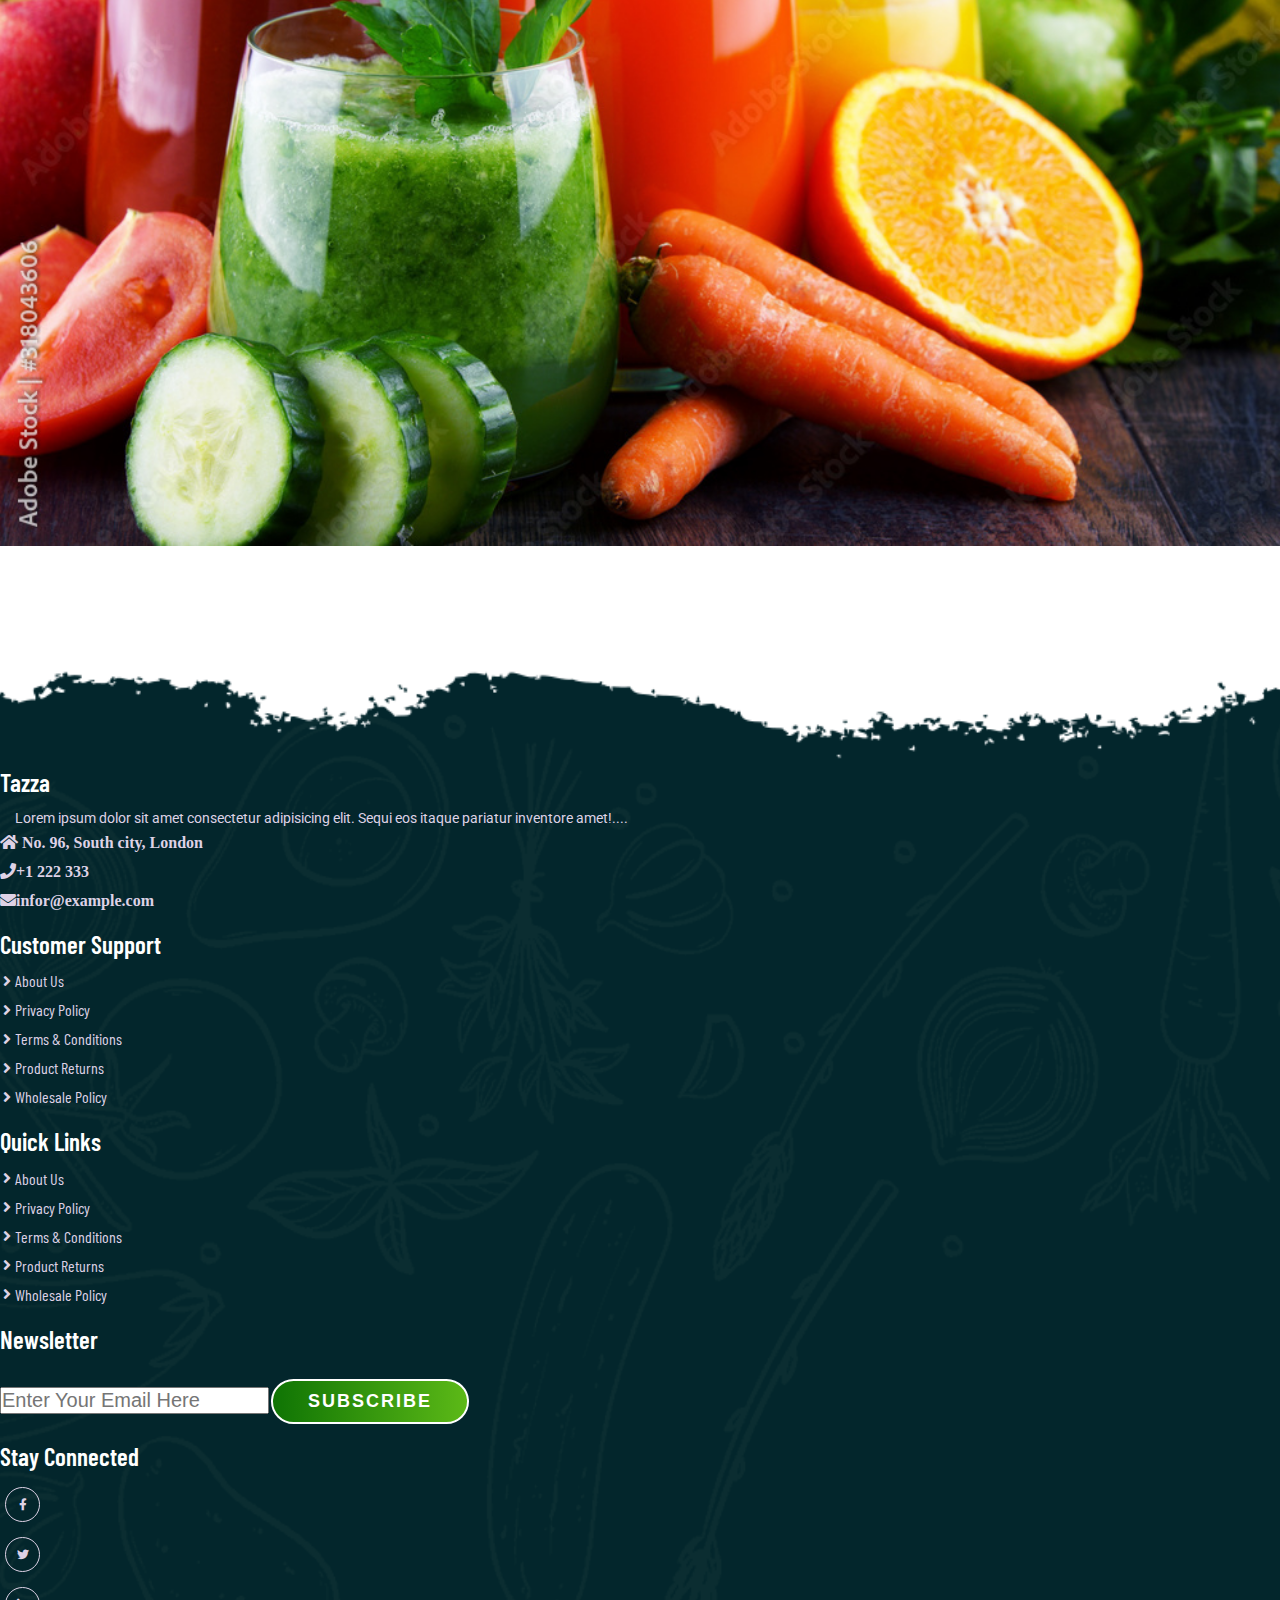
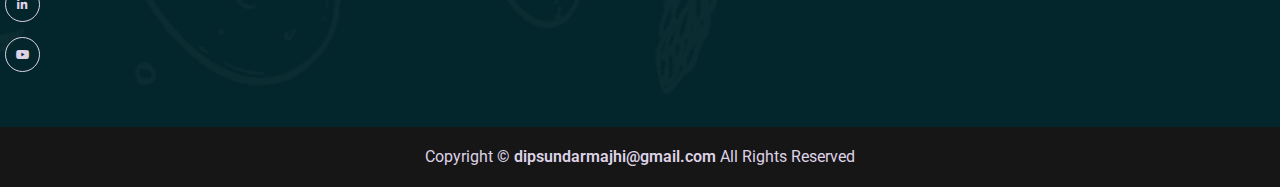
<file: gallery.html>
<!DOCTYPE html>
<html lang="en">

<head>
    <meta charset="UTF-8">
    <meta http-equiv="X-UA-Compatible" content="IE=edge">
    <meta name="viewport" content="width=device-width, initial-scale=1.0">
    <!-- page title  -->
    <title>Multi-Pages Website Design By Dipsundar Majhi</title>
    <!-- favicon  -->
    <link rel="apple-touch-icon" sizes="180x180" href="images/apple-touch-icon.png">
    <link rel="icon" type="image/png" sizes="32x32" href="images/favicon-32x32.png">
    <link rel="icon" type="image/png" sizes="16x16" href="images/favicon-16x16.png">
    <link rel="manifest" href="images/site.webmanifest">

    <!-- Lightbox popup  -->
    <link rel="stylesheet" href="css/lightbox.css">

    <!-- bootstrap 5 cdn  -->
    <link href="https://cdn.jsdelivr.net/npm/bootstrap@5.1.3/dist/css/bootstrap.min.css" rel="stylesheet"
        integrity="sha384-1BmE4kWBq78iYhFldvKuhfTAU6auU8tT94WrHftjDbrCEXSU1oBoqyl2QvZ6jIW3" crossorigin="anonymous">

    <!-- Font Awesome 5 cdn  -->
    <link rel="stylesheet" href="https://cdnjs.cloudflare.com/ajax/libs/font-awesome/5.15.4/css/all.min.css">

    <!-- style sheet  -->
    <link rel="stylesheet" href="css/style.css">
    <link rel="stylesheet" href="css/responsive-style.css">
</head>

<body class="gallery">
    <!-- Navbar seciton start  -->
    <header id="full_nav">
        <div class="header">
            <div class="container">
                <nav class="navbar navbar-expand-lg">
                    <a class="navbar-brand" href="#">
                        <img src="images/logo.png" alt="">
                    </a>
                    <button class="navbar-toggler" type="button" data-bs-toggle="collapse" data-bs-target="#navbarNav"
                        aria-controls="navbarNav" aria-expanded="false" aria-label="Toggle navigation">
                        <!-- <span class="navbar-toggler-icon"></span> -->
                        <i class="fas fa-stream navbar-toggler-icon"></i>
                    </button>
                    <div class="collapse navbar-collapse" id="navbarNav">
                        <ul class="navbar-nav mx-auto">
                            <li class="nav-item">
                                <a class="nav-link" aria-current="page" href="index.html">Home</a>
                            </li>
                            <li class="nav-item">
                                <a class="nav-link" href="about.html">About</a>
                            </li>
                            <li class="nav-item">
                                <a class="nav-link" href="product.html">Product</a>
                            </li>
                            <li class="nav-item">
                                <a class="nav-link active" href="gallery.html">gallery</a>
                            </li>
                            <li class="nav-item">
                                <a class="nav-link" href="contact.html">Contact</a>
                            </li>
                        </ul>
                        <div class="header_right">
                            <div class="text-lg-end">
                                <span>Call Us!</span>
                                <span class="phone_no">+91 1234567890</span>
                            </div>
                        </div>
                    </div>
                </nav>
            </div>
        </div>
    </header>
    <!-- Navbar seciton end  -->

    <!-- Banner section start -->
    <section class="banner_section">
        <div class="container">
            <div class="banner-content">
                <h1>Gallery</h1>
            </div>
        </div>
    </section>
    <!-- banner section end -->

    <!-- gallery section start  -->
    <section class="gallery_section">
        <div class="container">
            <div class="row">
                <div class="col-12 text-center pb-5">
                    <h2 class="section-title">Our Gallery</h2>
                    <p class="section-subtitle">The Passage Experienced A Surge In Popularity During The 1960s When Again During The 90s As Desktop Publishers</p>
                </div>
                <div class="col-sm-6 col-lg-4 mb-4">
                    <a href="images/gallery/g-1.jpg" data-lightbox="image" data-title="Lemon">
                        <img src="images/gallery/g-1.jpg" class="img-fluid rounded-3" alt="">
                    </a>
                </div>
                <div class="col-sm-6 col-lg-4 mb-4">
                    <a href="images/gallery/g-2.jpg" data-lightbox="image" data-title="Lemon">
                        <img src="images/gallery/g-2.jpg" class="img-fluid rounded-3" alt="">
                    </a>
                </div>
                <div class="col-sm-6 col-lg-4 mb-4">
                    <a href="images/gallery/g-3.jpg" data-lightbox="image" data-title="Lemon">
                        <img src="images/gallery/g-3.jpg" class="img-fluid rounded-3" alt="">
                    </a>
                </div>
                <div class="col-sm-6 col-lg-4 mb-4">
                    <a href="images/gallery/g-4.jpg" data-lightbox="image" data-title="Lemon">
                        <img src="images/gallery/g-4.jpg" class="img-fluid rounded-3" alt="">
                    </a>
                </div>
                <div class="col-sm-6 col-lg-4 mb-4">
                    <a href="images/gallery/g-5.jpg" data-lightbox="image" data-title="Lemon">
                        <img src="images/gallery/g-5.jpg" class="img-fluid rounded-3" alt="">
                    </a>
                </div>
                <div class="col-sm-6 col-lg-4 mb-4">
                    <a href="images/gallery/g-6.jpg" data-lightbox="image" data-title="Lemon">
                        <img src="images/gallery/g-6.jpg" class="img-fluid rounded-3" alt="">
                    </a>
                </div>
                <div class="col-sm-6 col-lg-4 mb-4">
                    <a href="images/gallery/g-1.jpg" data-lightbox="image" data-title="Lemon">
                        <img src="images/gallery/g-1.jpg" class="img-fluid rounded-3" alt="">
                    </a>
                </div>
                <div class="col-sm-6 col-lg-4 mb-4">
                    <a href="images/gallery/g-2.jpg" data-lightbox="image" data-title="Lemon">
                        <img src="images/gallery/g-2.jpg" class="img-fluid rounded-3" alt="">
                    </a>
                </div>
                <div class="col-sm-6 col-lg-4 mb-4">
                    <a href="images/gallery/g-3.jpg" data-lightbox="image" data-title="Lemon">
                        <img src="images/gallery/g-3.jpg" class="img-fluid rounded-3" alt="">
                    </a>
                </div>
            </div>
        </div>
    </section>
    <!-- gallery section end -->

    <!-- Footer section start  -->
    <section class="footer_wrapper mt-3 mb-md-0">
        <div class="container px-5 px-lg-0">
            <div class="row">
                <div class="col-lg-3 col-sm-6 mb-5 mb-lg-0">
                    <h5>Tazza</h5>
                    <p class="mb-4 ps-0 company-details">Lorem ipsum dolor sit amet consectetur adipisicing elit. Sequi eos itaque pariatur inventore amet!....</p>
                    <div class="contact-info">
                        <ul class="list-unstyled">
                            <li><a href="#"><i class="fa fa-home me-3"> No. 96, South city, London</i></a></li>
                            <li><a href="#"><i class="fa fa-phone me-3">+1 222 333</i></a></li>
                            <li><a href="#"><i class="fa fa-envelope me-3">infor@example.com</i></a></li>
                        </ul>
                    </div>
                </div>
                <div class="col-lg-3 col-sm-6 mb-5 mb-lg-0">
                    <h5>Customer Support</h5>
                    <ul class="link-widget p-0">
                        <li><a href="#">About Us</a></li>
                        <li><a href="#">Privacy Policy</a></li>
                        <li><a href="#">Terms & Conditions</a></li>
                        <li><a href="#">Product Returns</a></li>
                        <li><a href="#">Wholesale Policy</a></li>
                    </ul>
                </div>
                <div class="col-lg-3 col-sm-6 mb-5 mb-lg-0">
                    <h5>Quick Links</h5>
                    <ul class="link-widget p-0">
                        <li><a href="#">About Us</a></li>
                        <li><a href="#">Privacy Policy</a></li>
                        <li><a href="#">Terms & Conditions</a></li>
                        <li><a href="#">Product Returns</a></li>
                        <li><a href="#">Wholesale Policy</a></li>
                    </ul>
                </div>

                <div class="col-lg-3 col-sm-6 mb-5 mb-lg-0">
                    <h5>Newsletter</h5>
                    <div class="form-group mb-4">
                        <input type="email" name="" id="" class="form-control bg-transparent" placeholder="Enter Your Email Here">
                        <button type="submit" class="btn main-btn">Subscribe</button>
                        <h5>Stay Connected</h5>
                        <ul class="social-network d-flex align-items-center p-0">
                            <li><a href="#"><i class="fab fa-facebook-f"></i></a></li>
                            <li><a href="#"><i class="fab fa-twitter"></i></a></li>
                            <li><a href="#"><i class="fab fa-linkedin-in"></i></a></li>
                            <li><a href="#"><i class="fab fa-youtube"></i></a></li>
                        </ul>
                    </div>
                </div>

            </div>
        </div>
        <div class="container-fluid copyright-section">
            <p>Copyright <a href="#">&copy; dipsundarmajhi@gmail.com</a> All Rights Reserved</p>
        </div>
    </section>
    <!-- Footer section end  -->



    <!-- jQuery  -->
    <script src="https://code.jquery.com/jquery-3.6.0.min.js"></script>
    <!-- lightbox js script  -->
    <script src="js/lightbox.js"></script>
    <!-- bootstrap bundle script cdn  -->
    <!-- <script src="https://cdn.jsdelivr.net/npm/bootstrap@5.1.3/dist/js/bootstrap.bundle.min.js"
        integrity="sha384-ka7Sk0Gln4gmtz2MlQnikT1wXgYsOg+OMhuP+IlRH9sENBO0LRn5q+8nbTov4+1p"
        crossorigin="anonymous"></script> -->
        <script src="https://cdn.jsdelivr.net/npm/@popperjs/core@2.10.2/dist/umd/popper.min.js"
        integrity="sha384-7+zCNj/IqJ95wo16oMtfsKbZ9ccEh31eOz1HGyDuCQ6wgnyJNSYdrPa03rtR1zdB"
        crossorigin="anonymous"></script>
    <script src="https://cdn.jsdelivr.net/npm/bootstrap@5.1.3/dist/js/bootstrap.min.js"
        integrity="sha384-QJHtvGhmr9XOIpI6YVutG+2QOK9T+ZnN4kzFN1RtK3zEFEIsxhlmWl5/YESvpZ13"
        crossorigin="anonymous"></script>
    <!-- custom js script  -->
    <script src="js/main.js"></script>
</body>

</html>
</file>
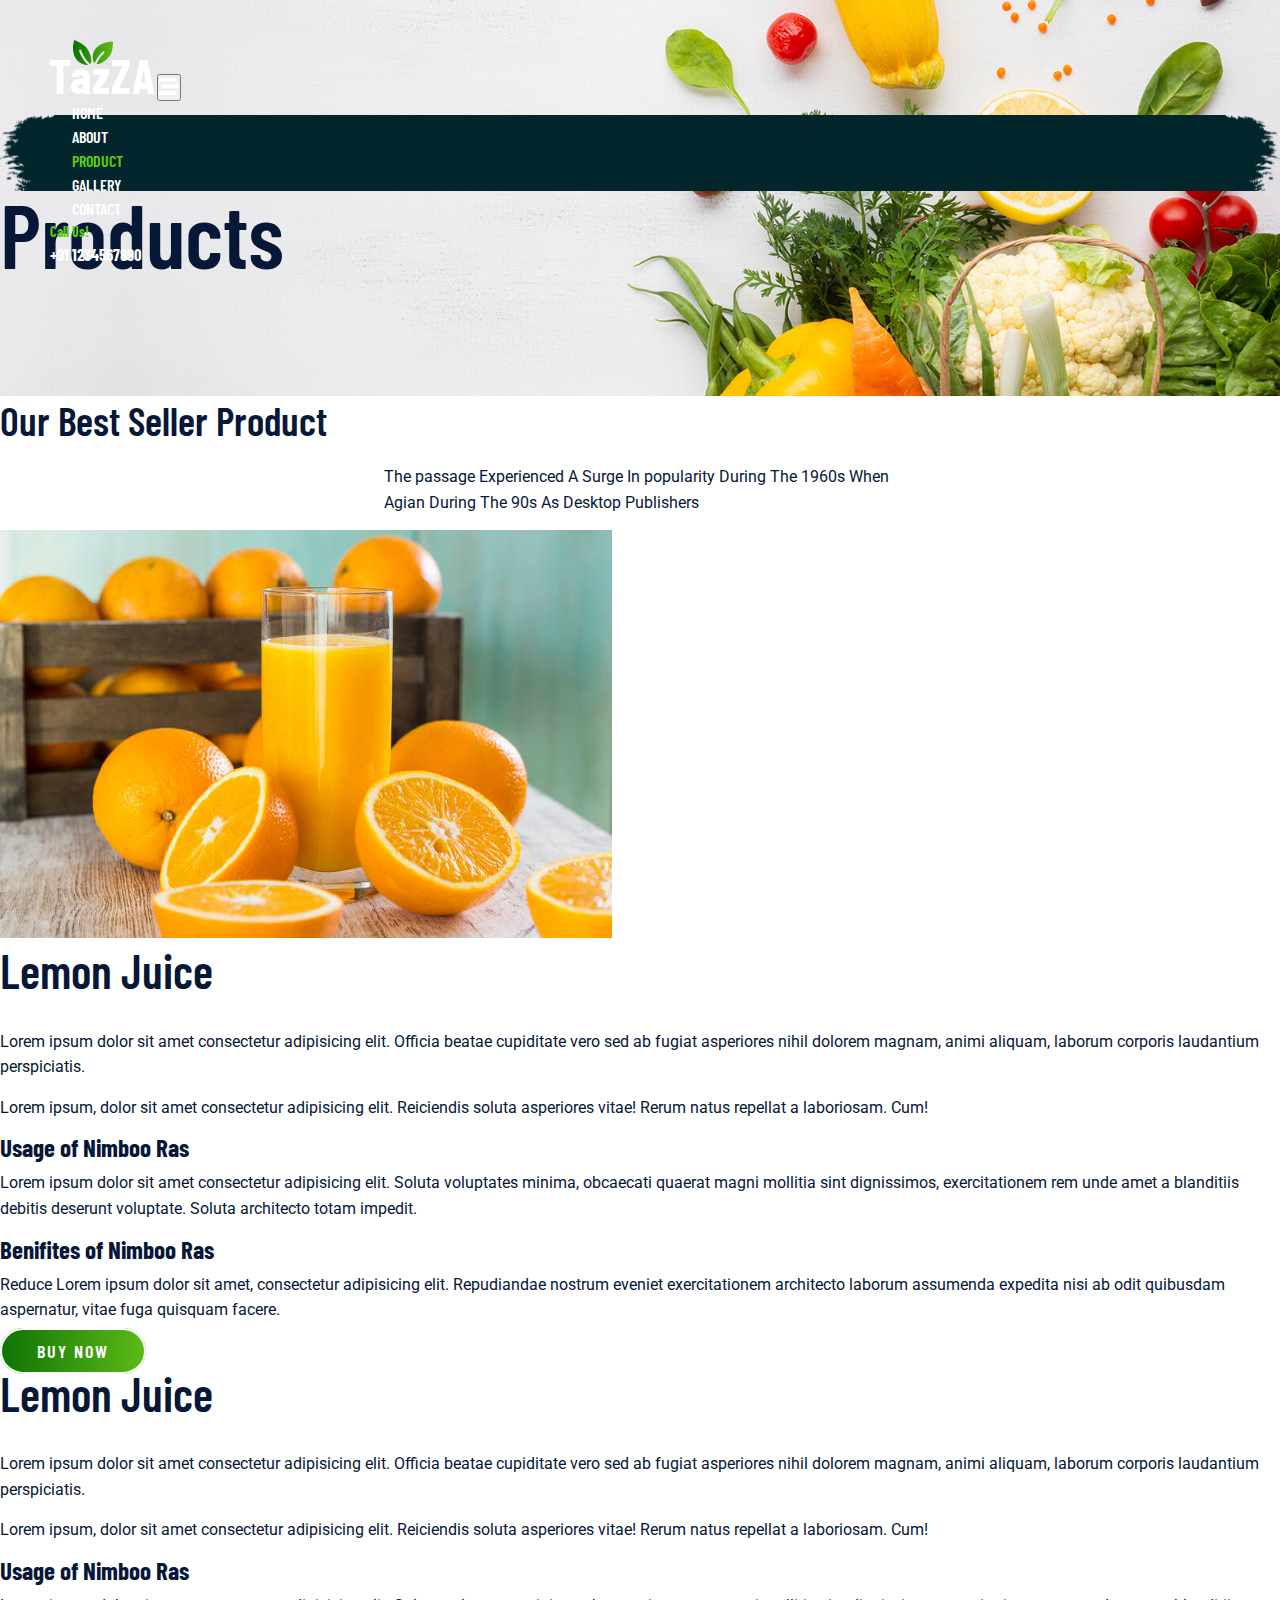
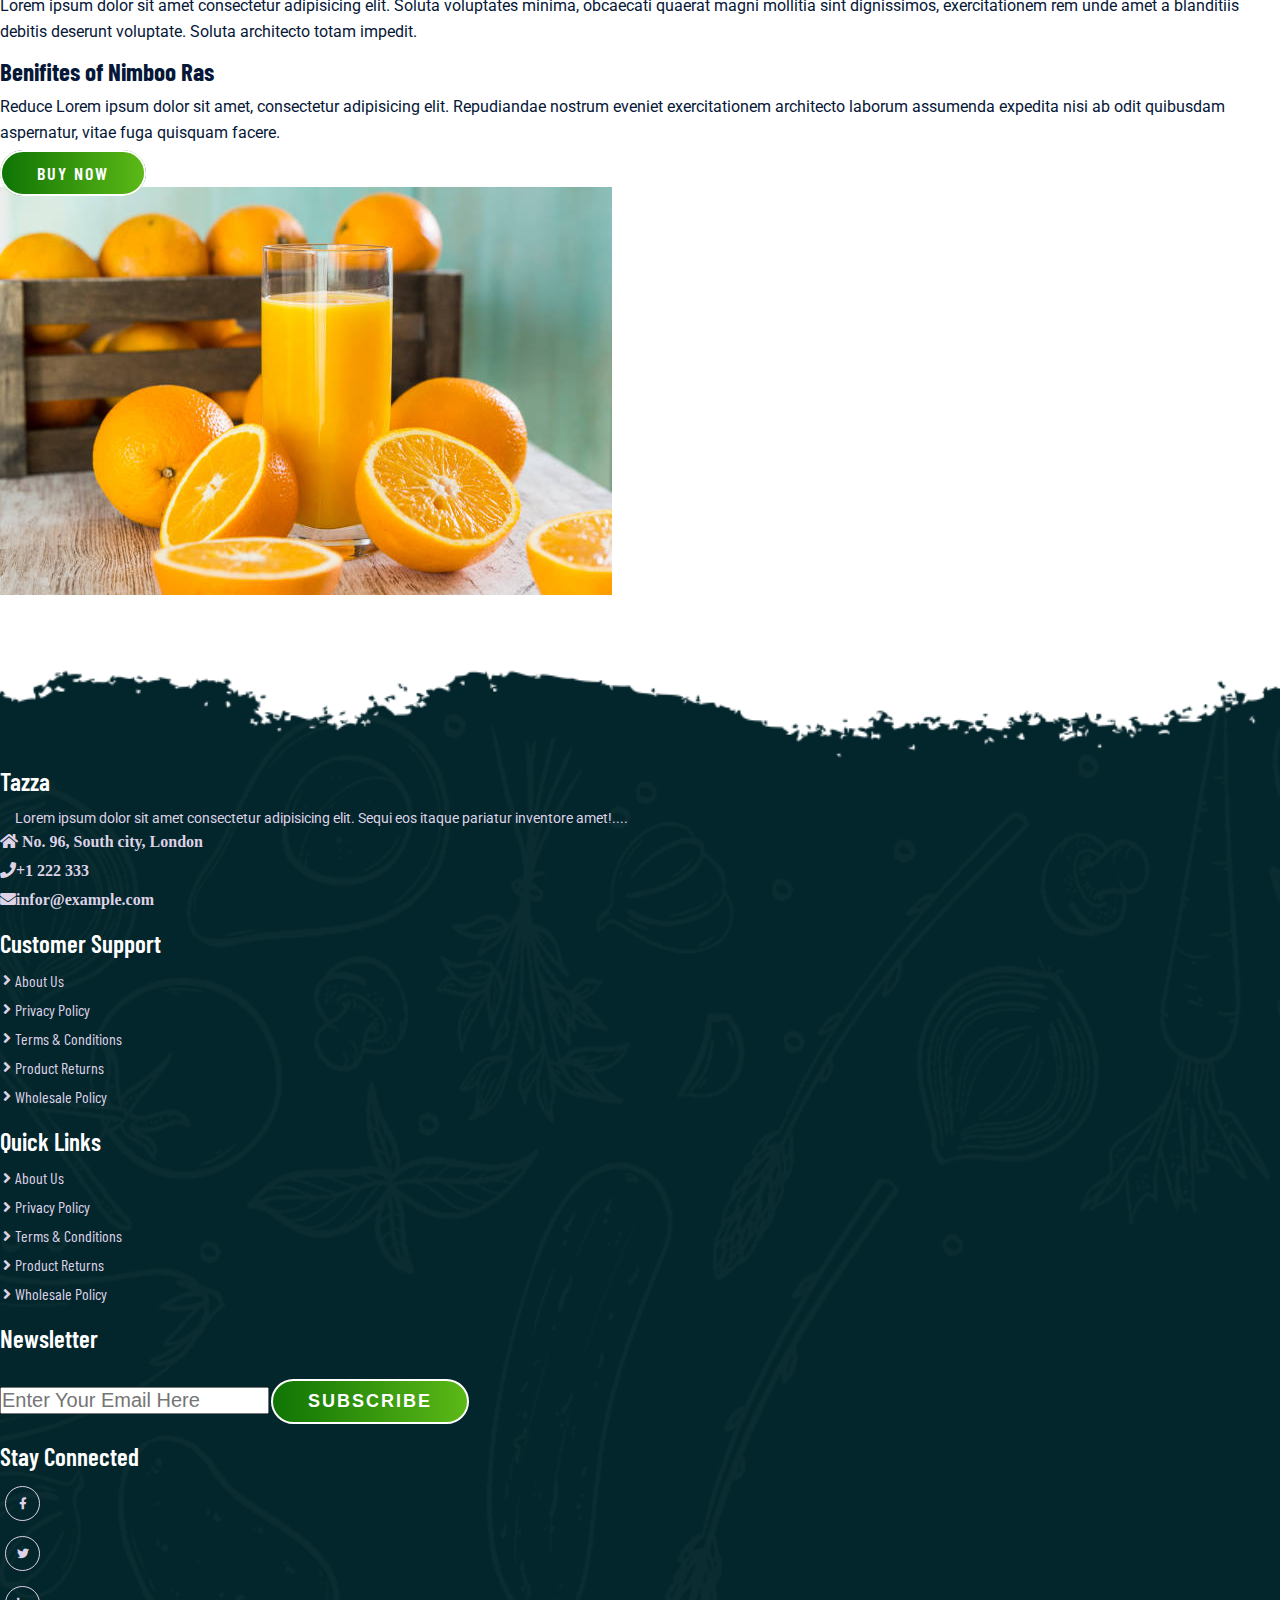
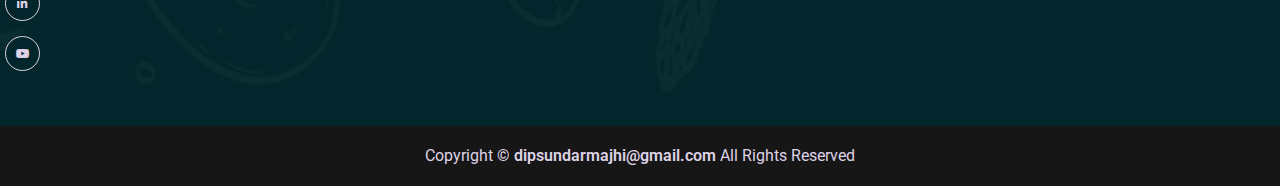
<file: product.html>
<!DOCTYPE html>
<html lang="en">

<head>
    <meta charset="UTF-8">
    <meta http-equiv="X-UA-Compatible" content="IE=edge">
    <meta name="viewport" content="width=device-width, initial-scale=1.0">
    <!-- page title  -->
    <title>Multi-Pages Website Design By Dipsundar Majhi</title>
    <!-- favicon  -->
    <link rel="apple-touch-icon" sizes="180x180" href="images/apple-touch-icon.png">
    <link rel="icon" type="image/png" sizes="32x32" href="images/favicon-32x32.png">
    <link rel="icon" type="image/png" sizes="16x16" href="images/favicon-16x16.png">
    <link rel="manifest" href="images/site.webmanifest">

    <!-- Lightbox popup  -->
    <link rel="stylesheet" href="css/lightbox.css">

    <!-- bootstrap 5 cdn  -->
    <link href="https://cdn.jsdelivr.net/npm/bootstrap@5.1.3/dist/css/bootstrap.min.css" rel="stylesheet"
        integrity="sha384-1BmE4kWBq78iYhFldvKuhfTAU6auU8tT94WrHftjDbrCEXSU1oBoqyl2QvZ6jIW3" crossorigin="anonymous">

    <!-- Font Awesome 5 cdn  -->
    <link rel="stylesheet" href="https://cdnjs.cloudflare.com/ajax/libs/font-awesome/5.15.4/css/all.min.css">

    <!-- style sheet  -->
    <link rel="stylesheet" href="css/style.css">
    <link rel="stylesheet" href="css/responsive-style.css">
</head>

<body class="product">
    <!-- Navbar seciton start  -->
    <header id="full_nav">
        <div class="header">
            <div class="container">
                <nav class="navbar navbar-expand-lg">
                    <a class="navbar-brand" href="#">
                        <img src="images/logo.png" alt="">
                    </a>
                    <button class="navbar-toggler" type="button" data-bs-toggle="collapse" data-bs-target="#navbarNav"
                        aria-controls="navbarNav" aria-expanded="false" aria-label="Toggle navigation">
                        <!-- <span class="navbar-toggler-icon"></span> -->
                        <i class="fas fa-stream navbar-toggler-icon"></i>
                    </button>
                    <div class="collapse navbar-collapse" id="navbarNav">
                        <ul class="navbar-nav mx-auto">
                            <li class="nav-item">
                                <a class="nav-link" aria-current="page" href="index.html">Home</a>
                            </li>
                            <li class="nav-item">
                                <a class="nav-link" href="about.html">About</a>
                            </li>
                            <li class="nav-item">
                                <a class="nav-link active" href="product.html">Product</a>
                            </li>
                            <li class="nav-item">
                                <a class="nav-link" href="gallery.html">gallery</a>
                            </li>
                            <li class="nav-item">
                                <a class="nav-link" href="contact.html">Contact</a>
                            </li>
                        </ul>
                        <div class="header_right">
                            <div class="text-lg-end">
                                <span>Call Us!</span>
                                <span class="phone_no">+91 1234567890</span>
                            </div>
                        </div>
                    </div>
                </nav>
            </div>
        </div>
    </header>
    <!-- Navbar seciton end  -->

    <!-- Banner section start -->
    <section class="banner_section">
        <div class="container">
            <div class="banner-content">
                <h1>Products</h1>
            </div>
        </div>
    </section>
    <!-- banner section end -->

    <!-- product section start  -->
    <div class="product_section">
        <div class="container">
            <div class="row justify-content-center">
                <div class="col-12 text-center pb-5">
                    <h2 class="section-title">Our Best Seller Product</h2>
                    <p class="section-subtitle">The passage Experienced A Surge In popularity During The 1960s When
                        Agian During The 90s As Desktop Publishers</p>
                </div>
            </div>
            <div class="row align-items-center py-5">
                <div class="col-xl-5 col-lg-6 col-12 mb-5">
                    <div class="card border-0 me-lg-5">
                        <img src="./images/products/fresh-fruits1.jpg" alt="">
                    </div>
                </div>
                <div class="col-xl-7 col-lg-6 col-12 mb-5">
                    <div class="product-content">
                        <h2>Lemon Juice</h2>
                        <div class="product-detail">
                            <p>Lorem ipsum dolor sit amet consectetur adipisicing elit. Officia beatae cupiditate vero
                                sed ab fugiat asperiores nihil dolorem magnam, animi aliquam, laborum corporis
                                laudantium perspiciatis.</p>
                            <p>Lorem ipsum, dolor sit amet consectetur adipisicing elit. Reiciendis soluta asperiores
                                vitae! Rerum natus repellat a laboriosam. Cum!</p>

                            <h4>Usage of Nimboo Ras</h4>
                            <p>Lorem ipsum dolor sit amet consectetur adipisicing elit. Soluta voluptates minima,
                                obcaecati quaerat magni mollitia sint dignissimos, exercitationem rem unde amet a
                                blanditiis debitis deserunt voluptate. Soluta architecto totam impedit.</p>
                            <h4>Benifites of Nimboo Ras</h4>
                            <p>Reduce Lorem ipsum dolor sit amet, consectetur adipisicing elit. Repudiandae nostrum
                                eveniet exercitationem architecto laborum assumenda expedita nisi ab odit quibusdam
                                aspernatur, vitae fuga quisquam facere.</p>

                            <a href="#" class="btn main-btn">Buy Now</a>
                        </div>
                    </div>
                </div>
            </div>
            <div class="row align-items-center py-5">
                <div class="col-xl-7 col-lg-6 col-12 mb-5 order-2 order-lg-1">
                    <div class="product-content">
                        <h2>Lemon Juice</h2>
                        <div class="product-detail">
                            <p>Lorem ipsum dolor sit amet consectetur adipisicing elit. Officia beatae cupiditate vero
                                sed ab fugiat asperiores nihil dolorem magnam, animi aliquam, laborum corporis
                                laudantium perspiciatis.</p>
                            <p>Lorem ipsum, dolor sit amet consectetur adipisicing elit. Reiciendis soluta asperiores
                                vitae! Rerum natus repellat a laboriosam. Cum!</p>

                            <h4>Usage of Nimboo Ras</h4>
                            <p>Lorem ipsum dolor sit amet consectetur adipisicing elit. Soluta voluptates minima,
                                obcaecati quaerat magni mollitia sint dignissimos, exercitationem rem unde amet a
                                blanditiis debitis deserunt voluptate. Soluta architecto totam impedit.</p>
                            <h4>Benifites of Nimboo Ras</h4>
                            <p>Reduce Lorem ipsum dolor sit amet, consectetur adipisicing elit. Repudiandae nostrum
                                eveniet exercitationem architecto laborum assumenda expedita nisi ab odit quibusdam
                                aspernatur, vitae fuga quisquam facere.</p>

                            <a href="#" class="btn main-btn">Buy Now</a>
                        </div>
                    </div>
                </div>
                <div class="col-xl-5 col-lg-6 col-12 mb-5 order-1 order-lg-2">
                    <div class="card border-0 me-lg-5">
                        <img src="./images/products/fresh-fruits1.jpg" alt="">
                    </div>
                </div>
            </div>
        </div>
    </div>
    <!-- product section end -->

    <!-- Footer section start  -->
    <section class="footer_wrapper mt-3 mb-md-0">
        <div class="container px-5 px-lg-0">
            <div class="row">
                <div class="col-lg-3 col-sm-6 mb-5 mb-lg-0">
                    <h5>Tazza</h5>
                    <p class="mb-4 ps-0 company-details">Lorem ipsum dolor sit amet consectetur adipisicing elit. Sequi
                        eos itaque pariatur inventore amet!....</p>
                    <div class="contact-info">
                        <ul class="list-unstyled">
                            <li><a href="#"><i class="fa fa-home me-3"> No. 96, South city, London</i></a></li>
                            <li><a href="#"><i class="fa fa-phone me-3">+1 222 333</i></a></li>
                            <li><a href="#"><i class="fa fa-envelope me-3">infor@example.com</i></a></li>
                        </ul>
                    </div>
                </div>
                <div class="col-lg-3 col-sm-6 mb-5 mb-lg-0">
                    <h5>Customer Support</h5>
                    <ul class="link-widget p-0">
                        <li><a href="#">About Us</a></li>
                        <li><a href="#">Privacy Policy</a></li>
                        <li><a href="#">Terms & Conditions</a></li>
                        <li><a href="#">Product Returns</a></li>
                        <li><a href="#">Wholesale Policy</a></li>
                    </ul>
                </div>
                <div class="col-lg-3 col-sm-6 mb-5 mb-lg-0">
                    <h5>Quick Links</h5>
                    <ul class="link-widget p-0">
                        <li><a href="#">About Us</a></li>
                        <li><a href="#">Privacy Policy</a></li>
                        <li><a href="#">Terms & Conditions</a></li>
                        <li><a href="#">Product Returns</a></li>
                        <li><a href="#">Wholesale Policy</a></li>
                    </ul>
                </div>

                <div class="col-lg-3 col-sm-6 mb-5 mb-lg-0">
                    <h5>Newsletter</h5>
                    <div class="form-group mb-4">
                        <input type="email" name="" id="" class="form-control bg-transparent"
                            placeholder="Enter Your Email Here">
                        <button type="submit" class="btn main-btn">Subscribe</button>
                        <h5>Stay Connected</h5>
                        <ul class="social-network d-flex align-items-center p-0">
                            <li><a href="#"><i class="fab fa-facebook-f"></i></a></li>
                            <li><a href="#"><i class="fab fa-twitter"></i></a></li>
                            <li><a href="#"><i class="fab fa-linkedin-in"></i></a></li>
                            <li><a href="#"><i class="fab fa-youtube"></i></a></li>
                        </ul>
                    </div>
                </div>

            </div>
        </div>
        <div class="container-fluid copyright-section">
            <p>Copyright <a href="#">&copy; dipsundarmajhi@gmail.com</a> All Rights Reserved</p>
        </div>
    </section>
    <!-- Footer section end  -->



    <!-- jQuery  -->
    <script src="https://code.jquery.com/jquery-3.6.0.min.js"></script>
    <!-- lightbox js script  -->
    <script src="js/lightbox.js"></script>
    <!-- bootstrap bundle script cdn  -->
    <!-- <script src="https://cdn.jsdelivr.net/npm/bootstrap@5.1.3/dist/js/bootstrap.bundle.min.js"
        integrity="sha384-ka7Sk0Gln4gmtz2MlQnikT1wXgYsOg+OMhuP+IlRH9sENBO0LRn5q+8nbTov4+1p"
        crossorigin="anonymous"></script> -->
    <script src="https://cdn.jsdelivr.net/npm/@popperjs/core@2.10.2/dist/umd/popper.min.js"
        integrity="sha384-7+zCNj/IqJ95wo16oMtfsKbZ9ccEh31eOz1HGyDuCQ6wgnyJNSYdrPa03rtR1zdB"
        crossorigin="anonymous"></script>
    <script src="https://cdn.jsdelivr.net/npm/bootstrap@5.1.3/dist/js/bootstrap.min.js"
        integrity="sha384-QJHtvGhmr9XOIpI6YVutG+2QOK9T+ZnN4kzFN1RtK3zEFEIsxhlmWl5/YESvpZ13"
        crossorigin="anonymous"></script>
    <!-- custom js script  -->
    <script src="js/main.js"></script>
</body>

</html>
</file>
<file: css/style.css>
/* google fonts  */
@import url("https://fonts.googleapis.com/css2?family=Barlow+Condensed%3Awght%40200%3B300%3B400%3B500%3B600%3B700%3B800%3B900&display=swap");

@import url("https://fonts.googleapis.com/css2?family=Roboto%3Awght%40300%3B400%3B500%3B700%3B900&display=swap");

*,
*::before,
*::after {
    -webkit-box-sizing: border-box;
    -moz-box-sizing: border-box;
    box-sizing: border-box;
    margin: 0;
    padding: 0;
    text-decoration: none;
    outline: none;
}

:root {
    /* background-color  */
    --bg-white: #fff;
    --bg-dark-color: #03262c;

    /* text colors */
    --primary-text: #061738;
    --secondary-color: #60cd12;
    --light-color: #e2f6de;
    --dark-color: #03262c;
    --text-white: #fff;
    --text-gray: #ded2e6;
    --anchor-color: #007aff;

    /* font family  */
    --primary-font: 'Barlow Condensed', sans-serif;
    --secondary-font: 'Roboto', sans-serif;
}

body,
html {
    color: var(--primary-text);
    font-size: 10px;
    font-weight: 400;
    font-family: var(--primary-font);
    scroll-behavior: smooth;
    line-height: 1.5;
}

h1,
h2,
h3,
h4,
h5,
h6,
p {
    margin: 0;
}

h1 {
    font-size: 9rem;
    line-height: 1.4;
    font-weight: 600;
    color: var(--primary-text);
}

h2 {
    color: var(--primary-text);
    font-size: 4.7rem;
    font-weight: 600;
    display: inline-block;
    text-transform: capitalize;
    line-height: 1.2;
    margin-bottom: 2rem;
}

h3 {
    color: var(--text-white);
    font-size: 3.1rem;
    line-height: 1.2;
    font-weight: 700;
}

h4 {
    font-size: 2.5rem;
    font-weight: 700;
    line-height: 1;
    color: var(--primary-text);
}

h5 {
    font-size: 1.8rem;
    font-weight: 600;
    line-height: 1;
    color: var(--primary-text);
}

p {
    font-size: 1.6rem;
    line-height: 1.6;
    margin-top: 1rem;
    color: var(--primary-text);
    font-family: var(--secondary-font);
}

embed,
iframe,
img,
object {
    max-width: 100%;
}

ul {
    margin: 0;
    padding: 0;
    list-style: none;
}

a,
a:active,
a:focus,
a:hover,
button {
    text-decoration: none;
    outline: 0;
}

li a {
    color: var(--text-white);
}

a:hover,
button:hover {
    -webkit-transition: all 0.3s ease-in;
    -o-transition: all 0.3s ease-in;
    -moz-transition: all 0.3s ease-in;
    transition: all 0.3s ease-in;
}

::-webkit-scrollbar {
    width: 10px;
}

::-webkit-scrollbar-track {
    background: var(--white);
}

::-webkit-scrollbar-thumb {
    background: var(--secondary-color);
}

.main-btn {
    position: relative;
    color: var(--bg-white);
    background: linear-gradient(to right, #0f7404, #5cb917);
    z-index: 1;
    overflow: hidden;
    border: 0.2rem solid var(--bg-white);
    border-radius: 3.5rem;
    text-transform: uppercase;
    padding: 1rem 3.5rem;
    font-weight: 600;
    font-size: 1.8rem;
    margin-top: 1.5rem;
    letter-spacing: 0.2rem;
}

.main-btn:hover {
    background: var(--bg-white);
    color: var(--secondary-color);
    border: 0.2rem solid var(--secondary-color);
}

section {
    padding: 5rem 0;
}

.section-title {
    font-size: 4rem;
    font-weight: 600;
    color: var(--primary-text);
    text-transform: capitalize;
    margin-bottom: 2rem;
}

.section-subtitle {
    font-size: 1.6rem;
    font-weight: 400;
    color: var(--primary-text);
    font-family: var(--secondary-font);
    max-width: 40%;
    margin: auto;
    margin-bottom: 1.5rem;
}


.about .banner_section,
.product .banner_section,
.gallery .banner_section,
.distributors .banner_section,
.contact .banner_section {
    background: url(../images/banner-slide/top-banner.jpg);
    background-repeat: no-repeat;
    background-position: center;
    background-size: cover;
    padding-top: 17rem;
    padding-bottom: 10rem;
    min-height: auto;
}



/* 01 navbar css */
.header {
    position: absolute;
    width: 100%;
    top: 2rem;
    left: 0;
    z-index: 2;
}

.header .navbar {
    background: url(../images/header-bg.png);
    background-repeat: no-repeat;
    background-position: center;
    background-size: contain;
    padding: 2rem 5rem;
}

.header .navbar-brand {
    width: 7.5rem;
    margin-top: -0.1rem;
}

.header .navbar-nav .nav-link {
    color: var(--text-white);
    text-transform: uppercase;
    font-size: 1.6rem;
    font-weight: 600;
    padding: 0.5rem 2rem;
    margin: 0 0.2rem;
    font-family: var(--primary-font);
}

.header .navbar-nav .nav-link:hover,
.header .navbar-nav .nav-link.active {
    color: var(--secondary-color);
}

.header .navbar-toggler {
    color: var(--text-white);
    font-size: 2rem;
    height: 2.7rem;
    padding: 0;
}

.header .navbar-toggler:focus {
    outline: none;
    box-shadow: none;
}

.header .header_right span {
    color: var(--secondary-color);
    display: block;
    font-weight: 700;
    font-size: 1.4rem;
    margin-right: 1rem;
}

.header .header_right .phone_no {
    color: var(--text-white);
    font-size: 1.65rem;
}

.header-scrolled {
    position: fixed;
    top: -0.4rem;
    left: 0;
    right: 0;
    width: 100%;
    max-width: 1320px;
    margin: auto;
    z-index: 999;
    transition: 0.3s all ease-in-out;
}


/* banner section css */
.banner_section {
    background: url('../images/banner-slide/Banner-1.jpg');
    background-repeat: no-repeat;
    background-position: center;
    background-size: cover;
    min-height: 90vh;
}

.banner_section .carousel-item {
    padding: 3rem 0;
    height: 90vh;
}

.banner_section .carousel-caption {
    top: 30%;
    bottom: 0;
    left: 3%;
    right: 0;
    text-align: left;
    width: 100%;
}

.banner_section .carousel-caption h3 {
    padding: 0.5rem 1.5rem;
    background-color: var(--dark-color);
    display: inline;
}

.banner_section .carousel-caption p {
    max-width: 40rem;
    margin-bottom: 2rem;
}


/* Feature section css */
.feature_section .features-box {
    background-color: transparent;
    border: 0.15rem solid var(--light-color);
    padding: 8rem 0;
    transition: all 0.3s;
}

.feature_section .features-icon-border {
    background-color: transparent;
    border-radius: 50%;
    border: 0.2rem solid var(--light-color);
    padding: 1.3rem;
    display: inline-block;
}

.feature_section .features-box .features-icon {
    height: 6.5rem;
    width: 6.5rem;
    background-color: var(--light-color);
    margin: auto;
    border-radius: 50%;
    display: flex;
    align-items: center;
    justify-content: center;
}

.feature_section .features-box .features-icon img {
    width: 3.7rem;
}

.feature_section .features-box h3 {
    margin-top: 1.5rem;
    color: var(--primary-text);
}

.feature_section .features-box:hover {
    background-color: var(--bg-dark-color);
    border-color: var(--bg-dark-color);
}

.feature_section .features-box:hover h3 {
    color: var(--text-white);
}

.feature_section .features-box:hover .features-icon-border {
    border-color: var(--secondary-color);
}


/* About section  */
.landing_about_section {
    background: url('../images/about/about-banner.jpg');
    background-size: cover;
    background-repeat: no-repeat;
    background-position: center center;
    padding: 9rem 0;
}

.landing_about_section p {
    color: var(--primary-font);
    margin-bottom: 2rem;
}


/* product card design  */
.landing_product_section .product-card {
    position: relative;
    overflow: hidden;
    cursor: pointer;
    border: transparent;
    border: 0.2rem solid var(--light-color);
    padding: 2rem 1rem;
    transition: all 0.3s;
}

.landing_product_section .product-card .product-img {
    margin-bottom: 7rem;
    text-align: center;
}

.landing_product_section .product-card h3 {
    color: var(--primary-text);
}

.landing_product_section .product-card span {
    font-size: 1.8rem;
    font-weight: 600;
    text-transform: uppercase;
    color: var(--secondary-color);
    margin-right: 0.5rem;
    text-decoration: line-through;
    transition: all 0.3s;
}

.landing_product_section .product-card .product-detail {
    position: absolute;
    bottom: -22rem;
    right: 0;
    left: 0;
    text-align: center;
    padding: 5rem 1rem;
    background-color: var(--dark-color);
    transition: all 0.5s ease;
}

.landing_product_section .product-card:hover .product-detail {
    bottom: 0;
}



/* testimonial section css  */
.testimonial_section {
    background-color: var(--light-color);
    padding-bottom: 8rem;
}

.testimonial_section .carousel-indicators {
    bottom: -6rem;
}

.testimonial_section .carousel-indicators button {
    background-color: var(--dark-color);
    width: 1.2rem;
    height: 1.2rem;
    border-radius: 50%;
}

.testimonial_section .card {
    background: url('../images/testimonial/testimonial-bg.png');
    background-size: cover;
    background-repeat: no-repeat;
    background-position: center;
    text-align: right;
    padding: 5rem 5rem 5rem 0;
    border-radius: 0 .5rem .5rem 0;
    border: 0.1rem solid transparent;
}

.testimonial_section .profile-box {
    padding: 1.87rem;
    background-color: var(--dark-color);
    border-radius: .5rem 0 0 .5rem;
}

.testimonial_section .profile-box img {
    border-radius: .625rem 3.125rem;
    width: 100%;
    height: 100%;
    object-fit: cover;
}

.testimonial_section .desc-box {
    padding-left: 2.5rem;
}


/* gallery section css  */
.gallery_section img {
    width: 100%;
    height: 100%;
    object-fit: cover;
}


/* Footer section css  */
.footer_wrapper {
    background: url('../images/footer-bg/footer_bg.png');
    background-size: cover;
    background-repeat: no-repeat;
    background-position: top center;
    padding-top: 15rem;
    padding-bottom: 0rem;
}

.footer_wrapper h5 {
    color: var(--text-white);
    font-size: 2.5rem;
    margin-top: 2rem;
    margin-bottom: 1.25rem;
}

.footer_wrapper ul li {
    margin-bottom: 0.5rem;
    list-style: none;
}

.footer_wrapper .company-details {
    font-size: 1.4rem;
}

.footer_wrapper .contact-info li a {
    color: var(--text-gray);
    font-size: 1.6rem;
}

.footer_wrapper .link-widget li a,
.footer_wrapper p {
    color: var(--text-gray);
    font-size: 1.6rem;
    padding-left: 1.5rem;
    position: relative;
    -webkit-transition: all 0.3s ease-out 0s;
    transition: all 0.3s ease-out 0s;
}

.footer_wrapper .link-widget li a:before {
    content: '\f105';
    font-family: 'Font Awesome 5 Free';
    font-weight: 900;
    position: absolute;
    left: 0.3rem;
    top: 50%;
    -webkit-transform: translateY(-50%);
    transform: translateY(-50%);
}

.footer_wrapper .link-widget li a:hover {
    margin-left: .625rem;
    color: var(--secondary-color);
}

.footer_wrapper .social-network a {
    width: 3.5rem;
    height: 3.5rem;
    line-height: 3.2rem;
    margin: .5rem;
    display: inline-block;
    border: 0.125rem solid var(--text-gray);
    color: var(--text-gray);
    text-align: center;
    font-size: 1.2rem;
    border-radius: 100%;
    -webkit-transition: all 0.3s cubic-bezier(0.645, 0.045, 0.355, 1);
    transition: all 0.3s cubic-bezier(0.645, 0.045, 0.355, 1);
}

.footer_wrapper .social-network a:hover {
    background-color: var(--secondary-color);
    border-color: var(--secondary-color);
    color: var(--text-white);
    box-shadow: 0 0.625rem .9375rem 0 rgb(0 0 0 / 10%);
    transform: translateY(-0.1875rem);
}


.footer_wrapper .form-control {
    font-size: 2rem;
    color: var(--text-white);
}

.footer_wrapper .form-control:focus {
    outline: none;
    box-shadow: none;
    border-color: var(--secondary-color);
}

.footer_wrapper .copyright-section {
    background-color: rgb(23, 22, 22);
    text-align: center;
    margin-top: 5rem;
}

.footer_wrapper .copyright-section p {
    margin-top: 0;
    padding: 3rem 0;
    line-height: 0;
}

.footer_wrapper .copyright-section a {
    color: var(--text-gray);
    font-weight: 600;
}

/* About page css  */
.about .about-details p {
    color: var(--primary-text);
}


/* product page css  */
.product .product-detail p {
    margin-bottom: 1.5rem;
}

/* contact page css  */
.contact .contact-form {
    background-color: var(--light-color);
    padding: 5rem;
    box-shadow: 0 0.2rem 1.5rem rgb(0 0 0 / 10%);
}

.contact .contact-form .form-control:focus {
    outline: none;
    box-shadow: none;
}

.contact .contact-form .form-control::placeholder {
    color: var(--primary-text);
}

.contact .contact-form .form-control {
    padding: 1rem 1.5rem;
    border-radius: 0rem;
    border: 0.1rem solid var(--secondary-color);
    color: var(--primary-text);
    font-size: 1.5rem;
    font-weight: 400;
    font-family: var(--secondary-font);
}

.contact .contact-form textarea {
    min-height: 15rem;
}

.contact .contact-form .info-box li {
    position: relative;
    padding-left: 7rem;
    padding-bottom: 3.5rem;
    margin-bottom: 2.9rem;
}

.contact .contact-form .info-box li i {
    position: absolute;
    left: 0;
    top: 1.5rem;
    font-size: 4.5rem;
    line-height: 4.5rem;
    color: var(--primary-text);
}

.contact .contact-form .info-box li a {
    color: var(--dark-color);
    font-size: 2.5rem;
    font-weight: 400;
    margin-bottom: 0;
    font-family: var(--secondary-font);
}


/* ends  */
</file>
<file: css/responsive-style.css>
/* Media query  */
@media (max-width: 1170px) {

    /* general css  */
    .section-subtitle {
        max-width: 60%;
    }


    /* banner css  */

}

@media (max-width: 991px) {

    /* general css  */
    .about .banner_section,
    .proudct .banner_section,
    .distributors .banner_section,
    .gallery .banner_section,
    .contact .banner_section {
        padding-top: 12.5rem;
        padding-bottom: 3rem;
    }

    /* navbar css  */
    .header .navbar {
        background-size: cover;
        padding: 2rem;
    }

    .header .navbar-nav {
        margin-top: 2rem;
    }

    .header .navbar-nav .nav-link {
        padding: 0.25rem 0.5rem;
        margin-bottom: 1rem;
    }

    .header .header_right span {
        padding: 0.25rem 0.5rem;
    }

    /* banner css  */

}

@media (max-width: 767px) {

    /* general css  */
    body,
    html {
        font-size: 8px;
    }

    .section-subtitle {
        max-width: 80%;
    }

    /* banner css  */
    .banner_section {
        min-height: 70vh;
    }

    .banner_section .carousel-item {
        height: 70vh;
    }

}

@media (max-width: 590px) {

    /* general css  */
    body,
    html {
        font-size: 7px;
    }

}

/* ends  */
</file>
